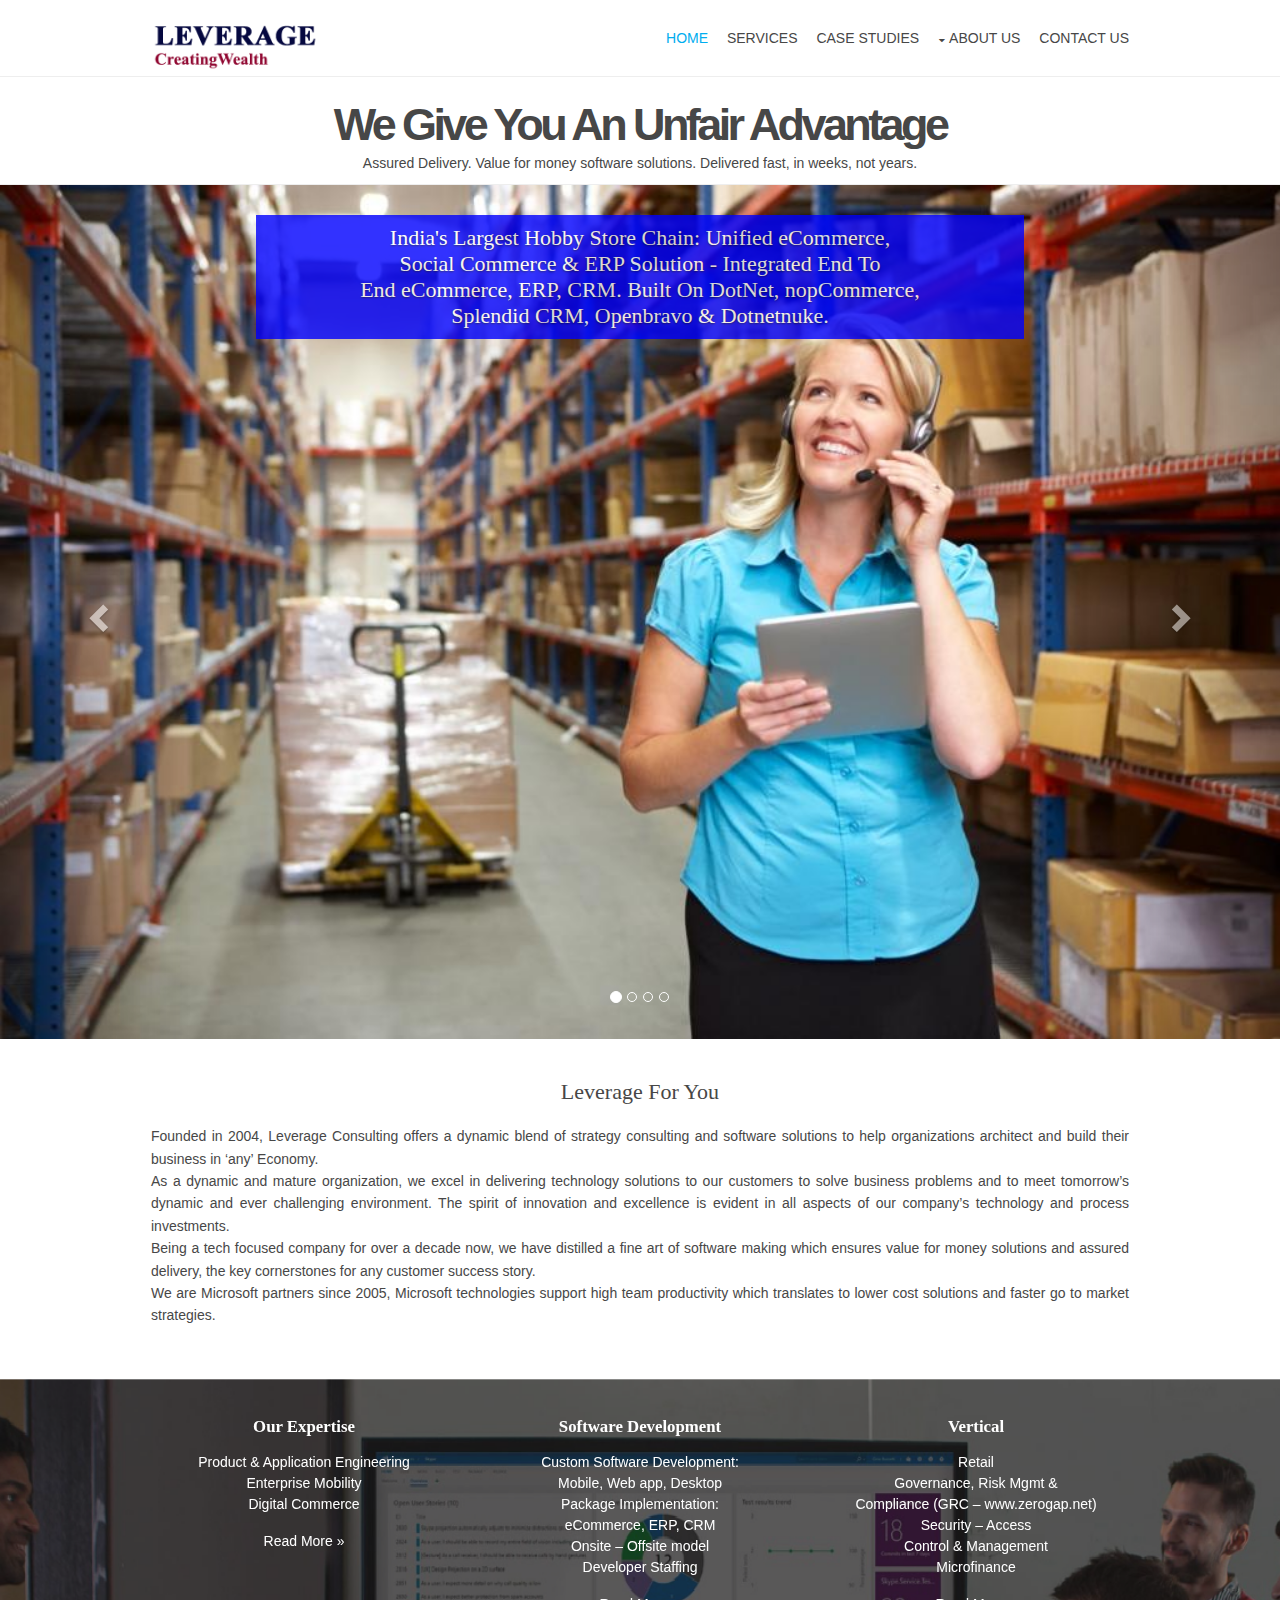
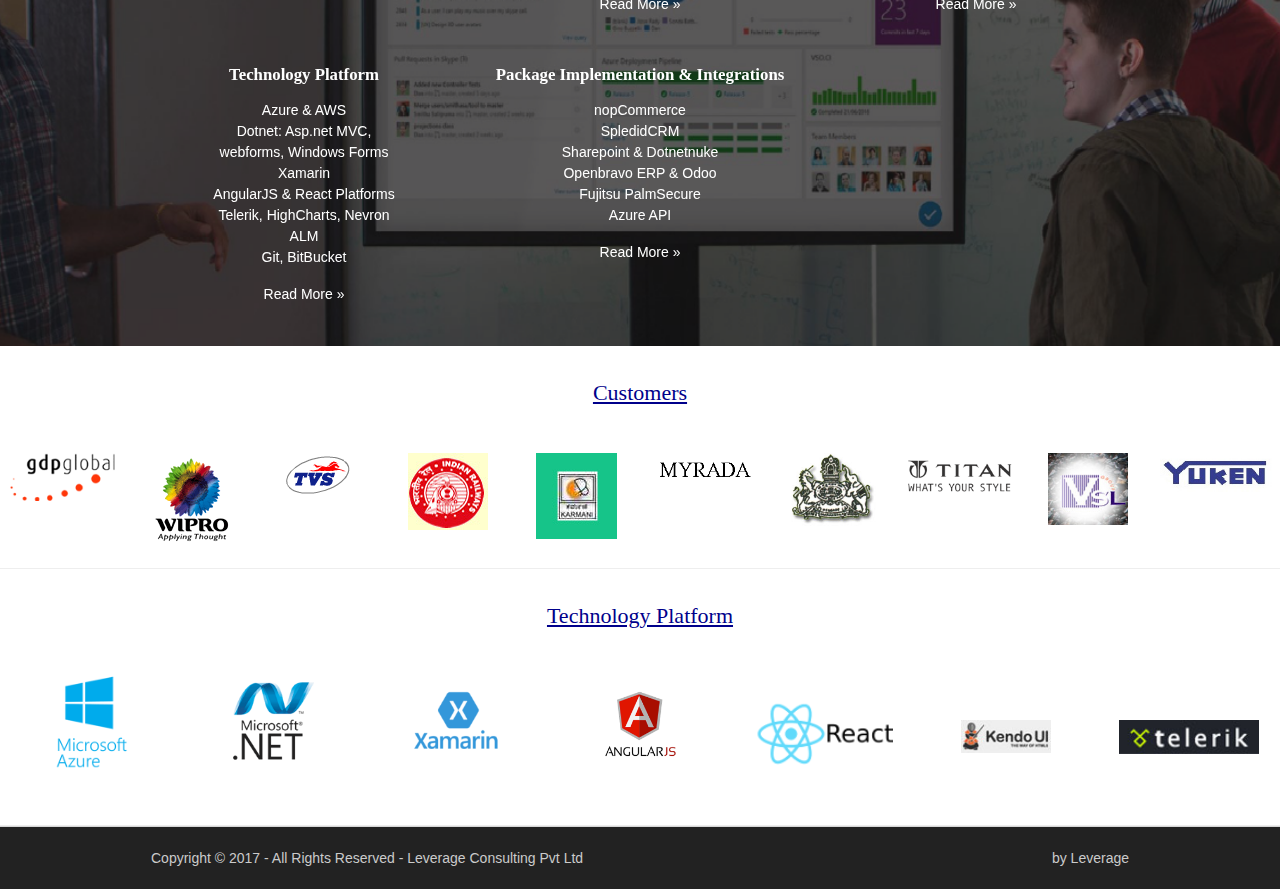
<file: src/index.html>
<!DOCTYPE html>
<!--
Template Name: Jeren
Author: <a href="http://www.os-templates.com/">OS Templates</a>
Author URI: http://www.os-templates.com/
Licence: Free to use under our free template licence terms
Licence URI: http://www.os-templates.com/template-terms
-->
<html lang="">
<!-- To declare your language - read more here: https://www.w3.org/International/questions/qa-html-language-declarations -->
<head>
<title>Leverage</title>
<meta charset="utf-8">
<meta name="viewport" content="width=device-width, initial-scale=1.0, maximum-scale=1.0, user-scalable=no">
<link rel="stylesheet" href="https://maxcdn.bootstrapcdn.com/bootstrap/3.3.7/css/bootstrap.min.css">
<link href="layout/styles/layout.css" rel="stylesheet" type="text/css" media="all">
<style>

 h1.uber-title {
    letter-spacing: -.08em;
    font-weight: 900;
    padding: 20px 0px 0px 0px;
    font-family:Arial,sans-serif;
    font-size: 45px;
    line-height: 55px;
}
  </style>
</head>
<body id="top">
<!-- ################################################################################################ -->
<!-- ################################################################################################ -->
<!-- ################################################################################################ -->

<!-- ################################################################################################ -->
<!-- ################################################################################################ -->
<!-- ################################################################################################ -->
<div class="wrapper row1">
  <header id="header" class="hoc clear"> 
    <!-- ###########################<img src="./images/demo/leveraglog.jpg"/>##################################################################### -->
    <div id="logo" class="fl_left">
      <h1><a href="index.html"><img src="./images/demo/logo12.png" style="width:170px !important"/></a></h1>
    </div>
    <nav id="mainav" class="fl_right">
      <ul class="clear" style="list-style-type: none !important">
        <li class="active"><a href="index.html" style="text-decoration:none">Home</a></li>
        <li><a  href="pages/services.html" style="text-decoration:none">Services</a> </li>
        <li><a  href="pages/casestudy.html" style="text-decoration:none">Case Studies</a>
  <li><a  class="drop" href="pages/aboutus.html" style="text-decoration:none">About Us</a>
         <ul style="list-style-type: none !important">
            <li><a href="pages/coreTeam.html" style="text-decoration:none">Core Team Members</a></li>
              <li><a href="pages/coreLeaders.html" style="text-decoration:none">Leaders</a></li>
                <li><a href="pages/coreAdvisors.html" style="text-decoration:none">Advisors</a></li>
            
          </ul>

        </li>
        <li><a href="./pages/contact.html" style="text-decoration:none">Contact Us</a></li>
      </ul>
    </nav>
    <!-- ################################################################################################ -->
  </header>
</div>



<!-- ################################################################################################ -->


<div class="wrapper row1">
 
 <div style="
    text-align: center;">
   <h1 class="uber-title" style="
    margin-bottom: 0px;
    /* padding-bottom: 0px; */
" >
   We Give You An Unfair Advantage


     
   </h1>
   <p>Assured Delivery. Value for money software solutions. Delivered fast, in weeks, not years.</p>
 </div>
  </div>

<!-- ################################################################################################ -->
<!-- ################################################################################################ -->

<div class="container-fluid" style="
    padding: 0px !important;
">
 
  <div id="myCarousel" class="carousel slide" data-ride="carousel">
    <!-- Indicators -->
    <ol class="carousel-indicators">
      <li data-target="#myCarousel" data-slide-to="0" class="active"></li>
      <li data-target="#myCarousel" data-slide-to="1"></li>
      <li data-target="#myCarousel" data-slide-to="2"></li>
      <li data-target="#myCarousel" data-slide-to="3"></li>
    </ol>

    <!-- Wrapper for slides -->
    <div class="carousel-inner">

      <div class="item active">
        <img src="images/banners/1.jpg" alt="Los Angeles" style="width:100%;">
        <div class="carousel-caption" style="
    top: 10px;
   
">
        
          <article>
           
            <h3 class="heading" style="
    background-color: blue;
    opacity: .8;padding: 10px 0px;
                                       ">India's largest hobby store chain: Unified <span style="text-transform:lowercase">e</span>Commerce,<br> Social commerce & ERP solution - integrated end to <br>end <span style="text-transform:lowercase">e</span>Commerce, ERP, CRM. Built on DotNet, <span style="text-transform:lowercase">nop</span>Commerce,<br> Splendid CRM, Openbravo & Dotnetnuke.</h3>
<!--            <p>Your goal is our goal</p>-->
             
          </article>
       
        </div>
      </div>

      <div class="item">
        <img src="images/banners/2.jpg" alt="Chicago" style="width:100%;">
        <div class="carousel-caption" style="
    top: 10px;
   
">
           <article>
            
            <h3 class="heading" style="
    background-color: blue;
    opacity: .8;padding: 10px 0px;
"> Manufacturing plant of World's largest  soft drink maker: <br>Optimized 1000s of truck movements using DotNet & Telerik</h3>
<!--            <p>Within time delivary</p>-->
           
          </article>
        </div>
      </div>
    
      <div class="item">
        <img src="images/banners/3..jpg" alt="New York" style="width:100%;">
        <div class="carousel-caption" style="
    top: 10px;
   
">
          <article>
            
            <h3 class="heading" style="
    background-color: blue;padding: 10px 0px;
    opacity: .8;
">Product Engineering: Securing Assets of BPCL a Fortune <br>500 company using DotNet &  Fujitsu's Palmsecure<br> biometric library. 5000 workmen securely palm- <span style="text-transform:lowercase">in </span> to work <br> location within 90 minutes.</h3>
<!--            <p>Aiming team work</p>-->
         
          </article>
        </div>
      </div>
     <div class="item">
        <img src="images/banners/4.jpg" alt="Chicago" style="width:100%;">
        <div class="carousel-caption" style="
    top: 10px;
   
">
           <article>
           
            <h3 class="heading" style="
    background-color: blue;padding: 10px 0px;
    opacity: .8;
"> 10x programmers build software for companies like Micro Motion,<br> Schneider, WorkProducts, Wipro, Indian Railways!<br> Hire us to build  software for you.</h3>
<!--            <p>Within time delivary</p>-->
            
          </article>
        </div>
      </div>
    </div>

    <!-- Left and right controls -->
    <a class="left carousel-control" href="#myCarousel" data-slide="prev">
      <span class="glyphicon glyphicon-chevron-left"></span>
      <span class="sr-only">Previous</span>
    </a>
    <a class="right carousel-control" href="#myCarousel" data-slide="next">
      <span class="glyphicon glyphicon-chevron-right"></span>
      <span class="sr-only">Next</span>
    </a>
  </div>
</div>



<!--
<div class="bgded overlay" style="background-image:url('http://www.os-templates.com/website-templates/template-demos/free-website-templates/jeren/images/live-demo/background-01.jpg');">
  <div id="pageintro" class="hoc clear"> 
   
    <div class="flexslider basicslider">
      <ul class="slides">
        <li>
          <article>
            <p>Treat</p>
            <h3 class="heading">CUSTOMER SATISFACTION</h3>
            <p>Your goal is our goal</p>
            <footer><a class="btn" href="#">Lets start </a></footer>
          </article>
        </li>
        <li>
          <article>
            <p>Build</p>
            <h3 class="heading">Leveraging things</h3>
            <p>Within time delivary</p>
            <footer><a class="btn inverse" href="#">With support</a></footer>
          </article>
        </li>
        <li>
          <article>
            <p>Response</p>
            <h3 class="heading">Positive environment</h3>
            <p>Aiming team work</p>
            <footer><a class="btn" href="#">World class training</a></footer>
          </article>
        </li>
      </ul>
    </div>
   
  </div>
</div>
-->
<!-- ################################################################################################ -->
<!-- ################################################################################################ -->
<!-- ################################################################################################ -->
<div class="wrapper row3">
  <main class="hoc container clear" style="padding:40px 0px !important"> 
    <!-- main body -->
    <!-- ################################################################################################ -->
    <div class="sectiontitleWithoutPadding">
      <h3 class="heading">Leverage for you</h3>
     
    </div>
    <p class=" justified">Founded in 2004, Leverage Consulting offers a dynamic blend of strategy consulting and software solutions to help organizations architect and build their business in ‘any’ Economy.
      <br>
As a dynamic and mature organization, we excel in delivering technology solutions to our customers to solve business problems and to meet tomorrow’s dynamic and ever challenging environment. The spirit of innovation and excellence is evident in all aspects of our company’s technology and process investments. 
<br>
Being a tech focused company for over a decade now, we have distilled a fine art of software making which ensures value for money solutions and assured delivery, the key cornerstones for any customer success story. 
  <br>
We are Microsoft partners since 2005, Microsoft technologies support high team productivity which translates to lower cost solutions and faster go to market strategies.</p>
   
    <!-- ################################################################################################ -->
    <!-- / main body -->
    <div class="clear"></div>
  </main>
</div>
<!-- ################################################################################################ -->
<!-- ################################################################################################ -->
<!-- ################################################################################################ -->

<!-- ################################################################################################ -->
<!-- ################################################################################################ -->
<!-- ################################################################################################ -->
<div class="wrapper bgded  light" style="background-image:url('images/banner.png');">
  <section class="hoc container clear" style="padding:40px 0px !important"> 
    <!-- ################################################################################################ -->
<!--
    <div class="sectiontitle" style="text-align:center">
      <h3  class="heading">Introduction about ours</h3>
      <p>How we are?</p>
    </div>
-->
    <ul class="nospace group services overlay">
      <li class="one_third first">
        <article>
          <h6 class="heading"><b>Our Expertise</b></h6>
          
           
         <table border="none" >
           <tr>
             <td>
                Product & Application Engineering
               
             </td>
              </tr>
              <tr>
                  <td>
             Enterprise Mobility
             </td>
              </tr>
             <tr><td>
            Digital Commerce
             
             </td></tr>
             
              
           
         </table>
          
        
          <footer><a href="./pages/services.html" style="color:white !important">Read More &raquo;</a></footer>
        </article>
      </li>
      <li class="one_third">
        <article>
          <h6 class="heading"><b>Software Development</b></h6>
          <table border="none" >
           <tr>
             <td>
             Custom Software Development: </td>
            </tr>
             <tr>
             <td>
              Mobile, Web app, Desktop
               
            </td>
              </tr>
              <tr>
                  <td>
                    Package Implementation:</td>
            </tr><tr><td>
             eCommerce, ERP, CRM
             </td>
              </tr>
             <tr><td>
            Onsite – Offsite model
             
             </td></tr>
               <tr>
                  <td>
            Developer Staffing
             </td>
               </tr>
              
           
         </table>
          <footer><a href="./pages/services.html" style="color:white !important">Read More &raquo;</a></footer>
        </article>
      </li>
      <li class="one_third">
        <article>
          <h6 class="heading"><b>Vertical</b></h6>
        <table border="none" >
           <tr>
             <td>
           Retail
               
             </td>
              </tr>
              <tr>
                  <td>
            Governance, Risk Mgmt & 
             </td>
              </tr>
              <tr>
                  <td>
          Compliance (GRC – www.zerogap.net) 
             </td>
              </tr>
             <tr><td>
          Security – Access 
             
             </td></tr>
                <tr><td>
        Control & Management
             
             </td></tr>
               <tr>
               <td>Microfinance</td>
                
               </tr>
              
           
         </table>
          <footer><a href="./pages/services.html" style="color:white !important">Read More &raquo;</a></footer>
        </article>
      </li>
      <li class="one_third first">
        <article>
          <h6 class="heading"><b>Technology platform</b></h6>
          <table border="none" >
           <tr>
             <td>
         Azure & AWS
               
             </td>
              </tr>
              <tr>
                  <td>
                  Dotnet: Asp.net MVC, 





            
             </td>
              </tr>
                 <tr>
                  <td>
                  webforms, Windows Forms





            
             </td>
              </tr>
             <tr><td>
        Xamarin
             
             </td></tr>
               <tr>
               <td>AngularJS & React Platforms</td>
                
               </tr>
              
            <tr>
               <td>Telerik, HighCharts, Nevron</td>
                
               </tr>
                   <tr>
               <td>ALM</td>
                
               </tr>
                <tr>
               <td>Git, BitBucket</td>
                
               </tr>
         </table>
          <footer><a href="./pages/services.html" style="color:white !important">Read More &raquo;</a></footer>
        </article>
      </li>
      <li class="one_third">
        <article>
          <h6 class="heading"><b>Package Implementation & Integrations</b> </h6>
            <table border="none" >
           <tr>
             <td>
             
             nopCommerce




             
          
               
             </td>
              </tr>
              <tr>
                  <td>
          SpledidCRM
             </td>
              </tr>
             <tr><td>
           Sharepoint & Dotnetnuke
             
             </td></tr>
               <tr>
               <td>Openbravo ERP & Odoo</td>
                
               </tr>
               <tr>
               <td>Fujitsu PalmSecure</td>
                
               </tr>
               <tr>
               <td>Azure API</td>
                
               </tr>
              
           
         </table>
          <footer><a href="./pages/services.html" style="color:white !important">Read More &raquo;</a></footer>
        </article>
      </li>
  
    </ul>
    <!-- ################################################################################################ -->
    <div class="clear"></div>
  </section>
</div>

<div  class="wrapper row1">
  
<h1 style="
    text-align: center;
    padding-top: 34px;
    color: darkblue;
    text-decoration: underline;
">Customers </h1>

   <table>
                    <tbody>
                 
                   <tr valign="top">
                      <td style="
    width: 10%;
"><div align="center"><br>
                              <br>
                              <img src="images/logo1.gif" width="140" height="70"> <br>
                              <br>
                      </div></td>
                      <td style="
    width: 10%;
" ><div align="center"><br>
                              <br>
                              <img src="images/wip_logo.gif" width="80" height="95"></div></td>
                      <td style="
    width: 10%;
" ><div align="center"><br>
                              <br>
                              <img src="images/tvslogo3.gif" width="73" height="50"></div></td>
                              
                              <td style="
    width: 10%;
"><div align="center"><br>
                              <br>
                              <img src="images/indianrailway.jpg" width="140" height="70"> <br>
                              <br>
                      </div></td>
                      <td style="
    width: 10%;
" ><div align="center"><br>
                              <br>
                              <img src="images/kswdc.jpg" width="80" height="95"></div></td>
                      <td style="
    width: 10%;
" ><div align="center"><br>
                              <br>
                              <img src="images/myrada.gif" width="73" height="50"></div></td>
                              
                                 <td style="
    width: 10%;
"><div align="center"><br>
                              <br>
                              <img src="images/skdrdplogo.jpg" style="width:90px" width="140" height="70"> <br>
                              <br>
                      </div></td>
                      <td style="
    width: 10%;
" ><div align="center"><br>
                              <br>
                              <img src="images/titan_logo4.gif" width="80" height="95"></div></td>
                      <td style="
    width: 10%;
" ><div align="center"><br>
                              <br>
                              <img src="images/vsladlogo5.jpg" style="width:80px" width="73" height="50"></div></td>
                                 <td style="
    width: 10%;
" ><div align="center"><br>
                              <br>
                              <img src="images/yuken.jpg" width="73" height="50"></div></td>
                    </tr>
                 
                  </tbody>
                  </table>


    
 

</div>

<div  class="wrapper row1">
  
<h1 style="
    text-align: center;
    padding-top: 34px;
    color: darkblue;
    text-decoration: underline;
">Technology Platform </h1>

   <table>
                    <tbody>
                     
                   <tr valign="top">
                     
                      <td style="
    width: 10%;
" ><div align="center"><br>
                              <img  style="width:110px" src="images/logos/azure.png"  width="140" height="70"></div></td>
                               <td style="
    width: 10%;
" ><div align="center"><br>
                              <br>
                              <img  style="width:90px" src="images/logos/ms_dotnet_logo.png"  width="140" height="70"></div></td>
                              
                                 <td style="
    width: 10%;
"><div align="center"><br>
                              <br>
                              <img  style="width:90px" src="images/logos/xamarin.png"  width="140" height="70"> <br>
                              <br>
                      </div></td>
                   
                       <td style="
    width: 10%;
"><div align="center">
                              
                              <img  style="width:140px" src="images/logos/angular.png" width="140" height="70"> <br>
                              <br>
                      </div></td>
                      <td style="
    width: 10%;
" ><div align="center"><br>
                              <img  style="width:140px" src="images/logos/Lavalamplab_React_logo.png"  width="140" height="70"></div></td>
                     
                         <td style="
    width: 10%;
" ><div align="center"><br>
                              <br>
                              <br>  <br>  <br>  <br>
                              <img  style="width:90px" src="images/logos/bitbucket-logo.png"  width="140" height="70"></div></td>
                              
                              <td style="
    width: 10%;
"><div align="center"><br>
                              <br>
                              
                              <br>  <br>  <br>  <br>
                              <img  style="width:140px" src="images/logos/github.png" width="140" height="70"> <br>
                              <br>
                      </div></td>
                     
                    </tr>
                 
                  </tbody></table>


    
 

</div>
<!-- ################################################################################################ -->
<!-- ################################################################################################ -->
<!-- ################################################################################################ -->

<!-- ################################################################################################ -->
<!-- ################################################################################################ -->
<!-- ################################################################################################ -->

<!-- ################################################################################################ -->
<!-- ################################################################################################ -->
<!-- ################################################################################################ -->

<!-- ################################################################################################ -->
<!-- ################################################################################################ -->
<!-- ################################################################################################ -->

<!-- ################################################################################################ -->
<!-- ################################################################################################ -->
<!-- ################################################################################################ -->


<!-- ################################################################################################ -->
<!-- ################################################################################################ -->
<!-- ################################################################################################ -->


<div class="wrapper row5">
  <div id="copyright" class="hoc clear"> 
    <!-- ################################################################################################ -->
    <p class="fl_left">Copyright &copy; 2017 - All Rights Reserved - <a href="#">Leverage Consulting Pvt Ltd</a></p>
    <p class="fl_right"> by <a  title="Free Website Templates">Leverage</a></p>
    <!-- ################################################################################################ -->
  </div>
</div>
<!-- ################################################################################################ -->
<!-- ################################################################################################ -->
<!-- ################################################################################################ -->
<a id="backtotop" href="#top"><i class="fa fa-chevron-up"></i></a>
<!-- JAVASCRIPTS -->
<script src="layout/scripts/jquery.min.js"></script>
 <script src="https://maxcdn.bootstrapcdn.com/bootstrap/3.3.7/js/bootstrap.min.js"></script>
<script src="layout/scripts/jquery.backtotop.js"></script>
<script src="layout/scripts/jquery.mobilemenu.js"></script>
<script src="layout/scripts/jquery.flexslider-min.js"></script>
</body>
</html>
</file>
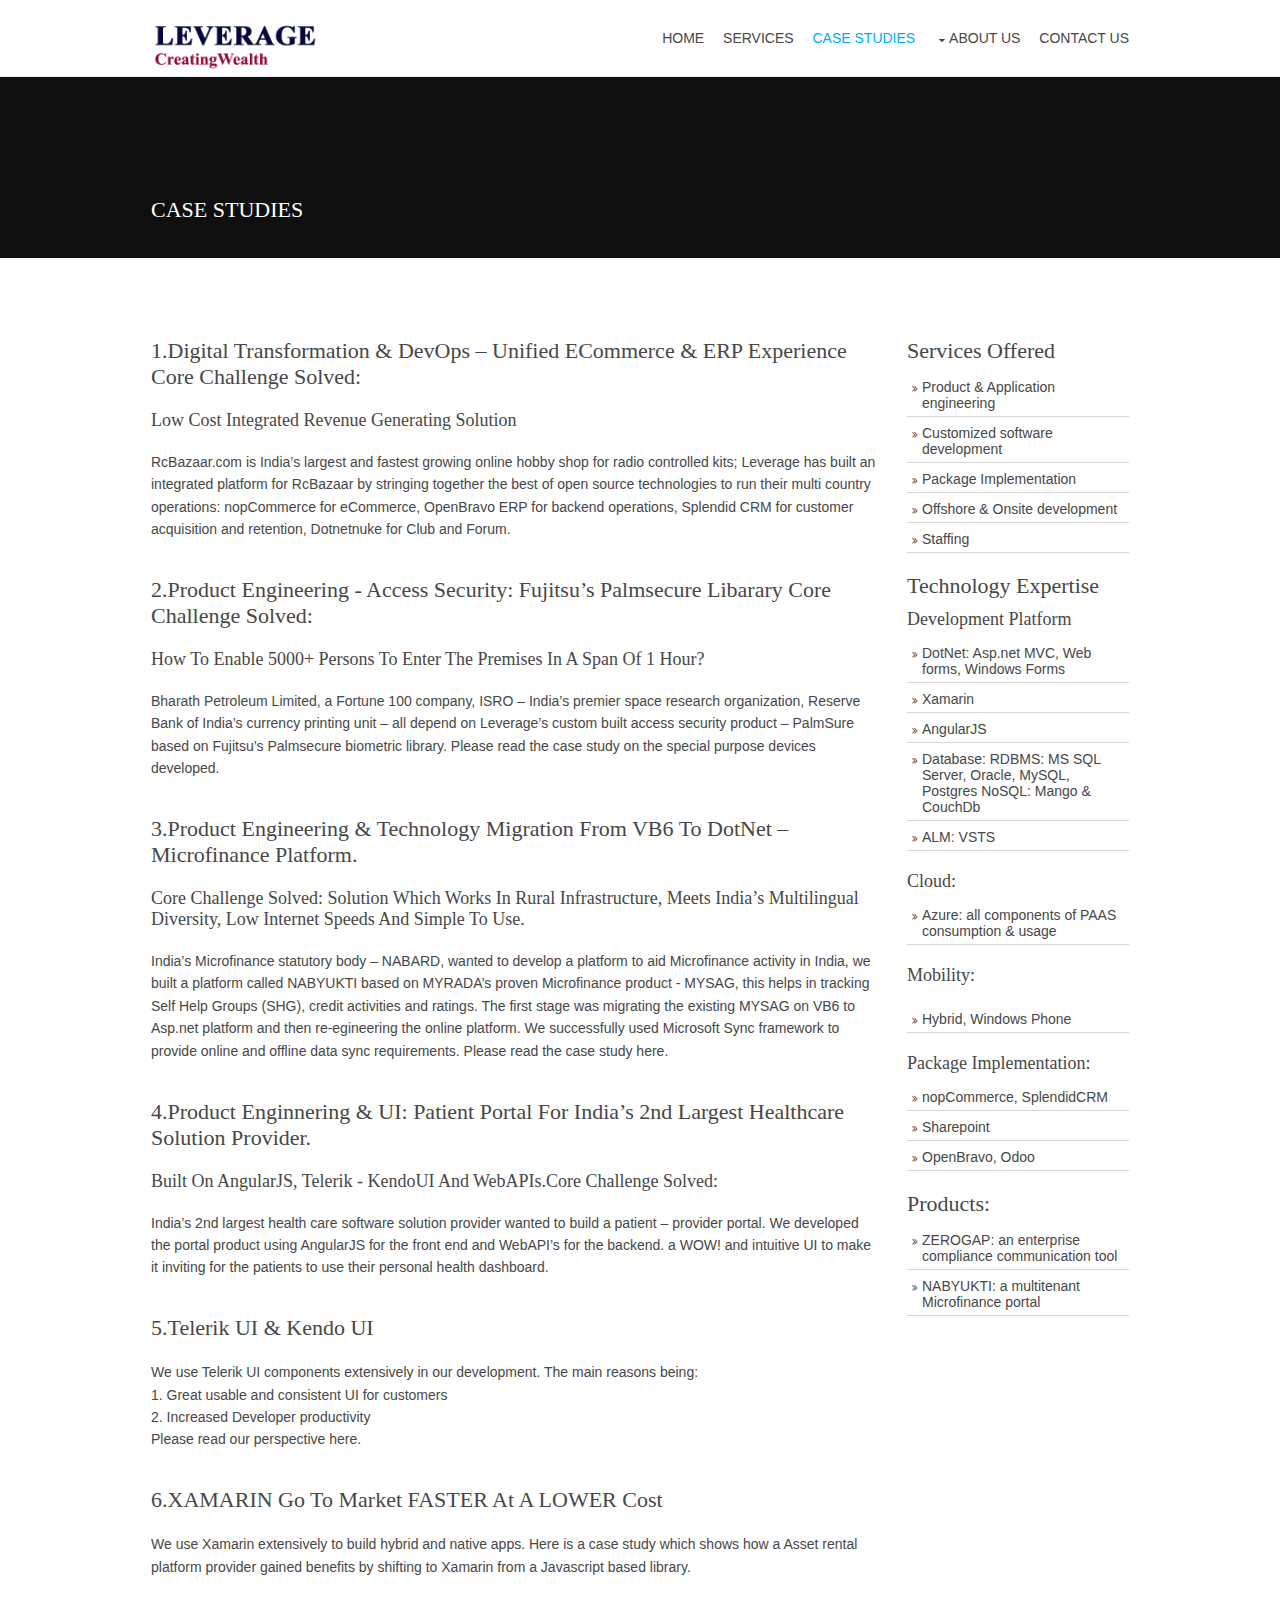
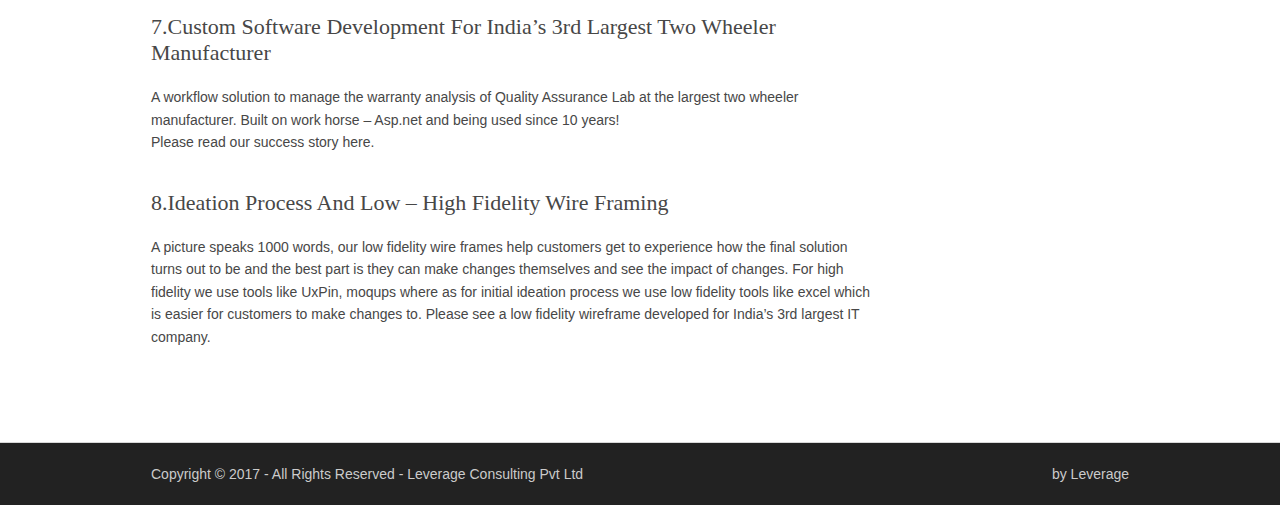
<file: src/pages/casestudy.html>
<!DOCTYPE html>
<!--
Template Name: Jeren
Author: <a href="http://www.os-templates.com/">OS Templates</a>
Author URI: http://www.os-templates.com/
Licence: Free to use under our free template licence terms
Licence URI: http://www.os-templates.com/template-terms
-->
<html lang="">
<!-- To declare your language - read more here: https://www.w3.org/International/questions/qa-html-language-declarations -->
<head>
<title>Leverage | Pages | Sidebar Right</title>
<meta charset="utf-8">
<meta name="viewport" content="width=device-width, initial-scale=1.0, maximum-scale=1.0, user-scalable=no">
<link href="../layout/styles/layout.css" rel="stylesheet" type="text/css" media="all">

<style>

 h1.uber-title {
    letter-spacing: -.08em;
    font-weight: 900;
    padding: 20px 0px 0px 0px;
    font-family:Arial,sans-serif;
    font-size: 45px;
    line-height: 55px;
}
  </style>
</head>
<body id="top">
<!-- ################################################################################################ -->
<!-- ################################################################################################ -->
<!-- ################################################################################################ -->

<!-- ################################################################################################ -->
<!-- ################################################################################################ -->
<!-- ################################################################################################ -->
<div class="wrapper row1">
  <!-- Commented the below section as logo was opening hte text.
  <header id="header" class="hoc clear"> 
   ###########################<img src="./images/demo/leveraglog.jpg"/>##################################################################### 
    <div id="logo" class="fl_left">
      <h1><a href="../licence.txt"><img src="../images/demo/logo12.png" style="width:170px !important"/></a></h1>
    </div>
    <nav id="mainav" class="fl_right">
      <ul class="clear">
        <li><a href="../index.html">Home</a></li>
        <li><a  href="../pages/services.html">Services</a> </li>
        <li class="active"><a  href="../pages/casestudy.html">Case Studies</a>
  <li><a  class="drop" href="../pages/aboutus.html">About Us</a>
         <ul>
            <li><a href="../pages/coreTeam.html">Core Team Members</a></li>
              <li><a href="../pages/coreLeaders.html">Leaders</a></li>
                <li><a href="../pages/coreAdvisors.html">Advisors</a></li>
            
          </ul>

        </li>
        <li><a href="../pages/contact.html">Contact Us</a></li>
      </ul>
    </nav>
     ################################################################################################
  </header> -->
  
    <header id="header" class="hoc clear"> 
    <!-- ###########################<img src="./images/demo/leveraglog.jpg"/>##################################################################### -->
    <div id="logo" class="fl_left">
      <h1><a href="../index.html"><img src="../images/demo/logo12.png" style="width:170px !important"/></a></h1>
    </div>
    <nav id="mainav" class="fl_right">
      <ul class="clear" style="list-style-type: none !important">
        <li ><a href="../index.html">Home</a></li>
        <li><a href="../pages/services.html">Services</a> </li>
        <li class="active"><a  href="../pages/casestudy.html">Case Studies</a></li>
		<li><a  class="drop" href="../pages/aboutus.html">About Us</a>
         <ul style="list-style-type: none !important">
            <li><a href="../pages/coreTeam.html">Core Team Members</a></li>
              <li><a href="../pages/coreLeaders.html">Leaders</a></li>
                <li><a href="../pages/coreAdvisors.html">Advisors</a></li>
            
          </ul>

        </li>
        <li><a href="../pages/contact.html">Contact Us</a></li>
      </ul>
    </nav>
    <!-- ################################################################################################ -->
   </header>

  
</div>
<!-- ################################################################################################ -->



<!-- ################################################################################################ -->
<!-- ################################################################################################ -->
<div class="bgded overlay" style="background-image:url('https://arcjmc.com/upload_menu_image/img_2015-08-28-16-19-52_55e03cd0c5664.jpg');">
  <div id="breadcrumb" class="hoc clear"> 
    <!-- ################################################################################################ -->
    <ul>
      <li ><a href="#" style="text-decoration:none;color:white"><h1>CASE STUDIES</h1></a></li>
      
    </ul>
    <!-- ################################################################################################ -->
  </div>
</div>
<!-- ################################################################################################ -->
<!-- ################################################################################################ -->
<!-- ################################################################################################ -->
<div class="wrapper row3">
  <main class="hoc container clear"> 
    <!-- main body -->
    <!-- ################################################################################################ -->
    <div class="content three_quarter first"> 
      <!-- ################################################################################################ -->
      <h1>1.Digital Transformation & DevOps – unified eCommerce & ERP experience Core Challenge solved:  </h1>
      <h1 style="font-size:18px">
Low cost integrated revenue generating solution</h1>
    
     <p>RcBazaar.com is India’s largest and fastest growing online hobby shop for radio controlled kits; Leverage has built an integrated platform for RcBazaar by stringing together the best of open source technologies to run their multi country operations: nopCommerce for eCommerce, OpenBravo ERP for backend operations, Splendid CRM for customer acquisition and retention, Dotnetnuke for Club and Forum.  </p>
    
     
      <br>
      
      <h1>2.Product Engineering - 
Access Security: Fujitsu’s Palmsecure libarary  Core Challenge Solved:</h1>
      <h1 style="font-size:18px">
How to enable 5000+ persons to enter the premises in a span of 1 hour?</h1>
    
     <p>Bharath Petroleum Limited, a Fortune 100 company, ISRO – India’s premier space research organization, Reserve Bank of India’s currency printing unit – all depend on Leverage’s custom built access security product – PalmSure based on Fujitsu’s Palmsecure biometric library. Please read the case study on the special purpose devices developed.
  </p>
    
    
    
    
    
     
      <br>
      
      <h1>3.Product Engineering & Technology migration from VB6 to DotNet – 
Microfinance Platform. </h1>
      <h1 style="font-size:18px">Core Challenge Solved:
Solution which works in rural infrastructure, meets India’s multilingual diversity, low internet speeds and simple to use.</h1>
    
     <p>India’s Microfinance statutory body – NABARD, wanted to develop a platform to aid Microfinance activity in India, we built a platform called NABYUKTI based on MYRADA’s proven Microfinance product - MYSAG, this helps in tracking Self Help Groups (SHG), credit activities and ratings. The first stage was migrating the existing MYSAG on VB6 to Asp.net platform and then re-egineering the online platform. We successfully used Microsoft Sync framework to provide online and offline data sync requirements.  
Please read the case study here. 
  </p>
    
    
      
      <br>
      
      <h1>4.Product Enginnering & UI:
Patient Portal for India’s 2nd largest healthcare solution provider.</h1>
      <h1 style="font-size:18px">Built on AngularJS, Telerik - KendoUI and WebAPIs.Core Challenge Solved: </h1>
    
     <p>India’s 2nd largest health care software solution provider wanted to build a patient – provider portal. We developed the portal product using AngularJS for the front end and WebAPI’s for the backend. a WOW! and intuitive UI to make it inviting for the patients to use their personal health dashboard. 

  </p>
    
   
      
     
    
    
     <br>
      
      <h1>5.Telerik UI &  Kendo UI 
</h1>
    
    
     <p>We use Telerik UI components extensively in our development. The main reasons being:<br>
    
       1. Great usable and consistent UI for customers <br>
2. Increased Developer productivity
     
<br>
Please read our perspective here.

  </p>
   
   <br>
   <h1> 6.XAMARIN
Go to market FASTER at a LOWER cost
</h1>
 
 <p>We use Xamarin extensively to build hybrid and native apps. Here is a case study which shows how a Asset rental platform provider gained benefits by shifting to Xamarin from a Javascript based library. </p>
  
    
 <br>
   <h1> 7.Custom software development for India’s 3rd largest two wheeler manufacturer
</h1>
 
 <p>A workflow solution to manage the warranty analysis of Quality Assurance Lab at the largest two wheeler manufacturer. Built on  work horse – Asp.net and being used since 10 years!
<br>
Please read our success story here. </p>
  
  
    
 <br>
   <h1> 8.Ideation process and low – high fidelity wire framing
</h1>
 
 <p>A picture speaks 1000 words, our low fidelity wire frames help customers get to experience how the final solution turns out to be and the best part is they can make changes themselves and see the impact of changes. For high fidelity we use tools like UxPin, moqups where as for initial ideation process we use low fidelity tools like excel which is easier for customers to make changes to.
Please see a low fidelity wireframe developed for India’s 3rd largest IT company. </p>
  


    
    
    
    
    
    
    
    
    
    
    
     
      <!-- ################################################################################################ -->
    </div>
    <!-- ################################################################################################ -->
    <!-- ################################################################################################ -->
    <div class="sidebar one_quarter"> 
      <!-- ################################################################################################ -->
      <h6 style="margin:0px 0px 10px 0px !important">Services Offered</h6>
      <nav class="sdb_holder">
       
      

 	


 	

        <ul>
          <li ><a href="#" style="
    text-decoration: none;
">Product & Application engineering</a></li>
          <li><a href="#" style="
    text-decoration: none;
">Customized software development</a> </li>
          <li><a href="#" style="
    text-decoration: none;
">Package Implementation
</a></li>
       <li> <a href="#" style="
    text-decoration: none;
">Offshore & Onsite development</a></li>
        <li> <a href="#" style="
    text-decoration: none;
">Staffing</a></li>
        </ul>
      </nav>
 
     <h3 style="margin:0px 0px 10px 0px !important">Technology Expertise </h3>
      <h6 style="font-size:18px !important;margin:0px 0px 10px 0px !important" >Development Platform</h6>
      <nav class="sdb_holder">
       

        <ul>
          <li><a href="#" style="
    text-decoration: none;
"> DotNet: Asp.net MVC, Web forms, Windows Forms</a></li>
          <li><a href="#" style="
    text-decoration: none;
">Xamarin</a> </li>
          <li><a href="#" style="
    text-decoration: none;
">AngularJS</a></li>
            <li><a href="#" style="
    text-decoration: none;
"> Database: RDBMS: MS SQL Server, Oracle, MySQL, Postgres
NoSQL: Mango & CouchDb</a></li>
     <li><a href="#" style="
    text-decoration: none;
">ALM: VSTS</a></li>
        </ul>
      </nav>
      
       <h6 style="font-size:18px !important;margin:0px 0px 10px 0px !important">Cloud:</h6>
      <nav class="sdb_holder">
       

        <ul>
          <li><a href="#" style="
    text-decoration: none;
">Azure: all components of PAAS consumption & usage</a></li>
         
           
        </ul>
      </nav>
      
      
       <h6 style="font-size:18px !important">Mobility:</h6>
      <nav class="sdb_holder">
       
        <ul>
          <li><a href="#" style="
    text-decoration: none;
"> Hybrid, Windows Phone</a></li>
          
           
        </ul>
      </nav>
    
    
     
        <h6 style="font-size:18px !important;margin:0px 0px 10px 0px !important">Package Implementation:</h6>
      <nav class="sdb_holder">
       
        <ul>
          <li><a href="#" style="
    text-decoration: none;
"> nopCommerce, SplendidCRM</a></li>
          <li><a href="#" style="
    text-decoration: none;
">Sharepoint</a> </li>
          <li><a href="#" style="
    text-decoration: none;
">OpenBravo, Odoo</a></li>
           
        </ul>
      </nav>
      
      
        <h3 style="margin:0px 0px 10px 0px !important">Products:</h3>
      <nav class="sdb_holder">
       
        <ul>
         


          <li><a href="#" style="
    text-decoration: none;
"> ZEROGAP: an enterprise compliance communication tool</a></li>
          <li><a href="#" style="
    text-decoration: none;
">NABYUKTI: a multitenant Microfinance portal</a> </li>
         
           
        </ul>
      </nav>
      <!-- ################################################################################################ -->
    </div>
    
    <!-- ################################################################################################ -->
    <!-- / main body -->
    <div class="clear"></div>
  </main>
</div>
<!-- ################################################################################################ -->
<!-- ################################################################################################ -->
<!-- ################################################################################################ -->

<!-- ################################################################################################ -->
<!-- ################################################################################################ -->
<!-- ################################################################################################ -->
<div class="wrapper row5">
  <div id="copyright" class="hoc clear"> 
    <!-- ################################################################################################ -->
    <p class="fl_left">Copyright &copy; 2017 - All Rights Reserved - <a href="#">Leverage Consulting Pvt Ltd</a></p>
    <p class="fl_right"> by <a target="_blank" href="http://www.os-templates.com/" title="Free Website Templates">Leverage</a></p>
    <!-- ################################################################################################ -->
  </div>
</div>
<!-- ################################################################################################ -->
<!-- ################################################################################################ -->
<!-- ################################################################################################ -->
<a id="backtotop" href="#top"><i class="fa fa-chevron-up"></i></a>
<!-- JAVASCRIPTS -->
<script src="../layout/scripts/jquery.min.js"></script>
<script src="../layout/scripts/jquery.backtotop.js"></script>
<script src="../layout/scripts/jquery.mobilemenu.js"></script>
</body>
</html>
</file>
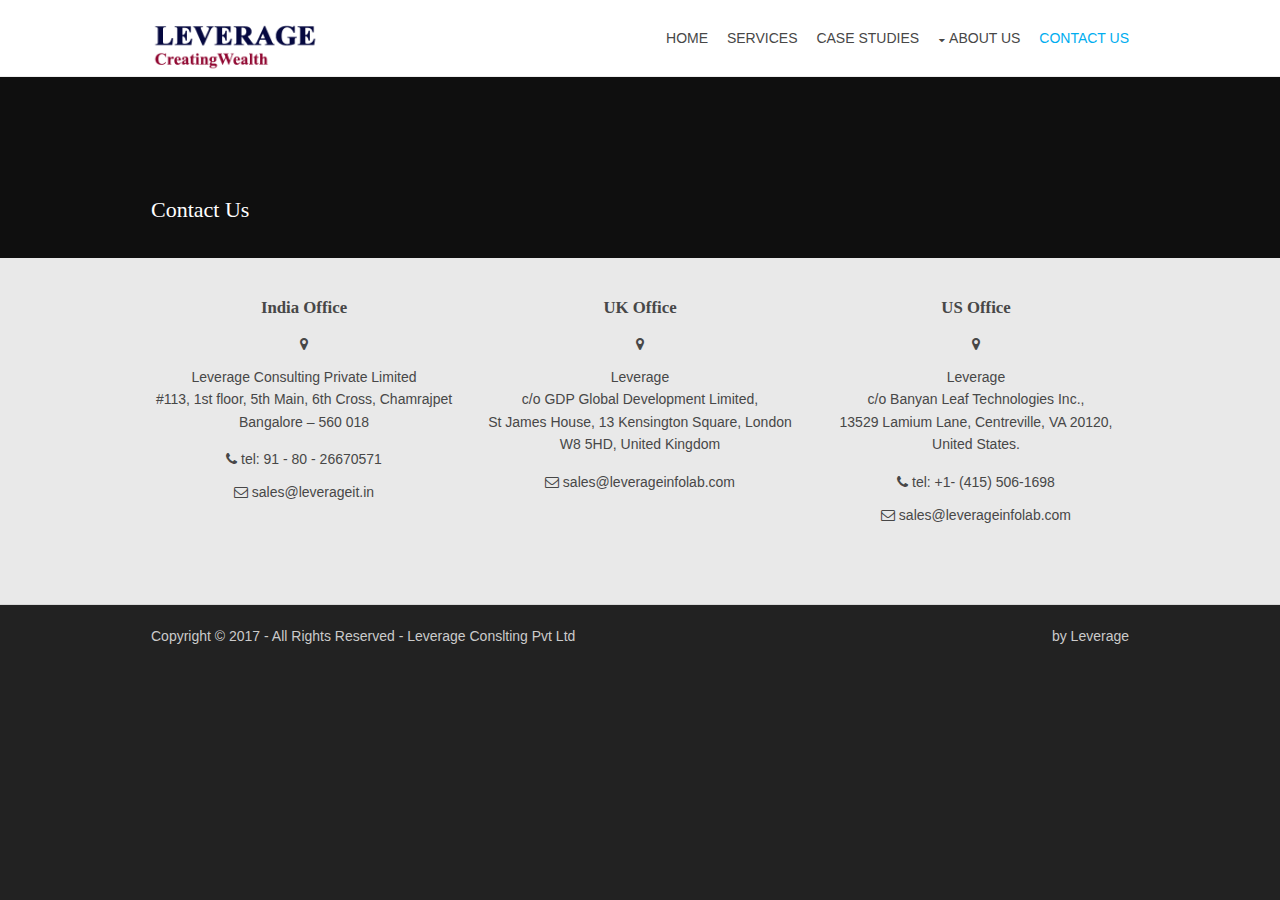
<file: src/pages/contact - Copy.html>
<!DOCTYPE html>
<!--
Template Name: Jeren
Author: <a href="http://www.os-templates.com/">OS Templates</a>
Author URI: http://www.os-templates.com/
Licence: Free to use under our free template licence terms
Licence URI: http://www.os-templates.com/template-terms
-->
<html lang="">
<!-- To declare your language - read more here: https://www.w3.org/International/questions/qa-html-language-declarations -->
<head>
<title>Jeren | Pages | Basic Grid</title>
<meta charset="utf-8">
<meta name="viewport" content="width=device-width, initial-scale=1.0, maximum-scale=1.0, user-scalable=no">
<link href="../layout/styles/layout.css" rel="stylesheet" type="text/css" media="all">
<style type="text/css">
/* DEMO ONLY */
.container .demo{text-align:center;}
.container .demo div{padding:8px 0;}
.container .demo div:nth-child(odd){color:#FFFFFF; background:#CCCCCC;}
.container .demo div:nth-child(even){color:#FFFFFF; background:#979797;}
@media screen and (max-width:900px){.container .demo div{margin-bottom:0;}}
/* DEMO ONLY */
</style>
</head>
<body id="top">
<!-- ################################################################################################ -->
<!-- ################################################################################################ -->
<!-- ################################################################################################ -->

<!-- ################################################################################################ -->
<!-- ################################################################################################ -->
<!-- ################################################################################################ -->
<div class="wrapper row1">
  <header id="header" class="hoc clear"> 
    <!-- ###########################<img src="./images/demo/leveraglog.jpg"/>##################################################################### -->
    <div id="logo" class="fl_left">
      <h1><a href="../index.html"><img src="../images/demo/logo12.png" style="width:170px !important"/></a></h1>
    </div>
    <nav id="mainav" class="fl_right">
      <ul class="clear" style="list-style-type: none !important">
        <li ><a href="../index.html">Home</a></li>
        <li><a href="../pages/services.html">Services</a> </li>
        <li><a  href="../pages/casestudy.html">Case Studies</a>
  <li><a  class="drop" href="../pages/aboutus.html">About Us</a>
         <ul style="list-style-type: none !important">
            <li><a href="../pages/coreTeam.html">Core Team Members</a></li>
              <li><a href="../pages/coreLeaders.html">Leaders</a></li>
                <li><a href="../pages/coreAdvisors.html">Advisors</a></li>
            
          </ul>

        </li>
        <li class="active"><a href="../pages/contact.html">Contact Us</a></li>
      </ul>
    </nav>
    <!-- ################################################################################################ -->
  </header>
</div>
<!-- ################################################################################################ -->
<!-- ################################################################################################ -->
<!-- ################################################################################################ -->
<div class="bgded overlay" style="background-image:url('https://arcjmc.com/upload_menu_image/img_2015-08-28-16-19-52_55e03cd0c5664.jpg');">
  <div id="breadcrumb" class="hoc clear"> 
    <!-- ################################################################################################ -->
    <ul>
    <li><a href="#" style="text-decoration:none;color:white"><h1>Contact Us</h1></a></li>
    
    </ul>
    <!-- ################################################################################################ -->
  </div>
</div>
<!-- ################################################################################################ -->
<!-- ################################################################################################ -->
<!-- ################################################################################################ -->

<!-- ################################################################################################ -->
<!-- ################################################################################################ -->
<div class="wrapper bgded overlay light">
  <section class="hoc container clear" style="padding:40px 0px !important"> 
    <!-- ################################################################################################ -->
<!--
    <div class="sectiontitle" style="text-align:center">
      <h3  class="heading">Introduction about ours</h3>
      <p>How we are?</p>
    </div>
-->
    <ul class="nospace group services">
      <li class="one_third first">
        <article>
          <h6 class="heading"><b>India Office</b></h6>
          
           
        <ul class="nospace btmspace-30 linklist contact">
     
        <li style="margin-bottom:0px"><i class="fa fa-map-marker"></i>
         
          <address>
Leverage Consulting Private Limited<br>
#113, 1st floor, 5th Main, 6th Cross, Chamrajpet Bangalore – 560 018
          </address>
        </li>
       <li style="margin-bottom:0px"><i class="fa fa-phone"></i> tel: 91 - 80 - 26670571</li>
        <li style="margin-bottom:0px"><i class="fa fa-envelope-o"></i> sales@leverageit.in</li>
         
      </ul>
          
        
         
        </article>
      </li>
      <li class="one_third">
        <article>
          <h6 class="heading"><b>UK Office</b></h6>
         <ul class="nospace btmspace-30 linklist contact">
    
        <li style="margin-bottom:0px"><i class="fa fa-map-marker"></i>
         
          <address>
Leverage <br>
c/o GDP Global Development Limited,<br>
St James House, 13 Kensington Square,
London W8 5HD, United Kingdom
          </address>
        </li>
        
        <li style="margin-bottom:0px"><i class="fa fa-envelope-o"></i> sales@leverageinfolab.com</li>
      </ul>
          
        </article>
      </li>
      <li class="one_third">
        <article>
          <h6 class="heading"><b>US Office</b></h6>
                
 <ul class="nospace btmspace-30 linklist contact">
      
        <li style="margin-bottom:0px"><i class="fa fa-map-marker"></i>
         
          <address>
         	
	
Leverage <br>
c/o Banyan Leaf Technologies Inc.,<br>
13529 Lamium Lane,
Centreville, VA 20120, United States.
          </address>
        </li>
        <li style="margin-bottom:0px !important"><i class="fa fa-phone"></i> tel: +1- (415) 506-1698</li>
        <li style="margin-bottom:0px"><i class="fa fa-envelope-o"></i> sales@leverageinfolab.com</li>
      </ul>
          
        </article>
      </li>
   
    </ul>
    <!-- ################################################################################################ -->
    <div class="clear"></div>
  </section>
</div>

<!-- ################################################################################################ -->




<!-- ################################################################################################ -->
<!-- ################################################################################################ -->
<!-- ################################################################################################ -->
<div class="wrapper row5">
  <div id="copyright" class="hoc clear"> 
    <!-- ################################################################################################ -->
    <p class="fl_left">Copyright &copy; 2017 - All Rights Reserved - <a href="#">Leverage Conslting Pvt Ltd</a></p>
    <p class="fl_right"> by <a  title="Free Website Templates">Leverage</a></p>
    <!-- ################################################################################################ -->
  </div>
</div>
<!-- ################################################################################################ -->
<!-- ################################################################################################ -->
<!-- ################################################################################################ -->
<a id="backtotop" href="#top"><i class="fa fa-chevron-up"></i></a>
<!-- JAVASCRIPTS -->
<script src="../layout/scripts/jquery.min.js"></script>
<script src="../layout/scripts/jquery.backtotop.js"></script>
<script src="../layout/scripts/jquery.mobilemenu.js"></script>
</body>
</html>
</file>
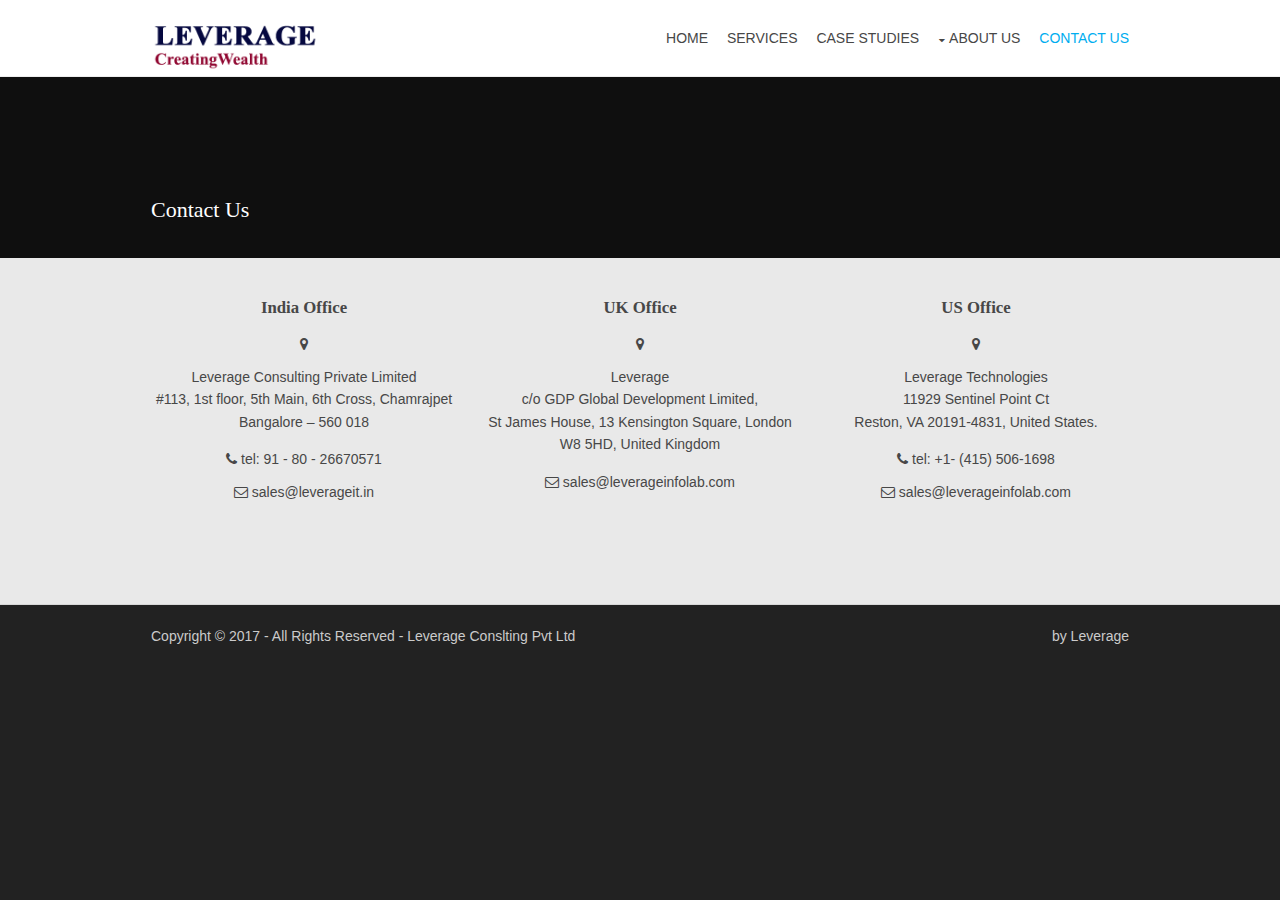
<file: src/pages/contact.html>
<!DOCTYPE html>
<!--
Template Name: Jeren
Author: <a href="http://www.os-templates.com/">OS Templates</a>
Author URI: http://www.os-templates.com/
Licence: Free to use under our free template licence terms
Licence URI: http://www.os-templates.com/template-terms
-->
<html lang="">
<!-- To declare your language - read more here: https://www.w3.org/International/questions/qa-html-language-declarations -->
<head>
<title>Jeren | Pages | Basic Grid</title>
<meta charset="utf-8">
<meta name="viewport" content="width=device-width, initial-scale=1.0, maximum-scale=1.0, user-scalable=no">
<link href="../layout/styles/layout.css" rel="stylesheet" type="text/css" media="all">
<style type="text/css">
/* DEMO ONLY */
.container .demo{text-align:center;}
.container .demo div{padding:8px 0;}
.container .demo div:nth-child(odd){color:#FFFFFF; background:#CCCCCC;}
.container .demo div:nth-child(even){color:#FFFFFF; background:#979797;}
@media screen and (max-width:900px){.container .demo div{margin-bottom:0;}}
/* DEMO ONLY */
</style>
</head>
<body id="top">
<!-- ################################################################################################ -->
<!-- ################################################################################################ -->
<!-- ################################################################################################ -->

<!-- ################################################################################################ -->
<!-- ################################################################################################ -->
<!-- ################################################################################################ -->
<div class="wrapper row1">
  <header id="header" class="hoc clear"> 
    <!-- ###########################<img src="./images/demo/leveraglog.jpg"/>##################################################################### -->
    <div id="logo" class="fl_left">
      <h1><a href="../index.html"><img src="../images/demo/logo12.png" style="width:170px !important"/></a></h1>
    </div>
    <nav id="mainav" class="fl_right">
      <ul class="clear" style="list-style-type: none !important">
        <li ><a href="../index.html">Home</a></li>
        <li><a href="../pages/services.html">Services</a> </li>
        <li><a  href="../pages/casestudy.html">Case Studies</a>
  <li><a  class="drop" href="../pages/aboutus.html">About Us</a>
         <ul style="list-style-type: none !important">
            <li><a href="../pages/coreTeam.html">Core Team Members</a></li>
              <li><a href="../pages/coreLeaders.html">Leaders</a></li>
                <li><a href="../pages/coreAdvisors.html">Advisors</a></li>
            
          </ul>

        </li>
        <li class="active"><a href="../pages/contact.html">Contact Us</a></li>
      </ul>
    </nav>
    <!-- ################################################################################################ -->
  </header>
</div>
<!-- ################################################################################################ -->
<!-- ################################################################################################ -->
<!-- ################################################################################################ -->
<div class="bgded overlay" style="background-image:url('https://arcjmc.com/upload_menu_image/img_2015-08-28-16-19-52_55e03cd0c5664.jpg');">
  <div id="breadcrumb" class="hoc clear"> 
    <!-- ################################################################################################ -->
    <ul>
    <li><a href="#" style="text-decoration:none;color:white"><h1>Contact Us</h1></a></li>
    
    </ul>
    <!-- ################################################################################################ -->
  </div>
</div>
<!-- ################################################################################################ -->
<!-- ################################################################################################ -->
<!-- ################################################################################################ -->

<!-- ################################################################################################ -->
<!-- ################################################################################################ -->
<div class="wrapper bgded overlay light">
  <section class="hoc container clear" style="padding:40px 0px !important"> 
    <!-- ################################################################################################ -->
<!--
    <div class="sectiontitle" style="text-align:center">
      <h3  class="heading">Introduction about ours</h3>
      <p>How we are?</p>
    </div>
-->
    <ul class="nospace group services">
      <li class="one_third first">
        <article>
          <h6 class="heading"><b>India Office</b></h6>
          
           
        <ul class="nospace btmspace-30 linklist contact">
     
        <li style="margin-bottom:0px"><i class="fa fa-map-marker"></i>
         
          <address>
Leverage Consulting Private Limited<br>
#113, 1st floor, 5th Main, 6th Cross, Chamrajpet Bangalore – 560 018
          </address>
        </li>
       <li style="margin-bottom:0px"><i class="fa fa-phone"></i> tel: 91 - 80 - 26670571</li>
        <li style="margin-bottom:0px"><i class="fa fa-envelope-o"></i> sales@leverageit.in</li>
         
      </ul>
          
        
         
        </article>
      </li>
      <li class="one_third">
        <article>
          <h6 class="heading"><b>UK Office</b></h6>
         <ul class="nospace btmspace-30 linklist contact">
    
        <li style="margin-bottom:0px"><i class="fa fa-map-marker"></i>
         
          <address>
Leverage <br>
c/o GDP Global Development Limited,<br>
St James House, 13 Kensington Square,
London W8 5HD, United Kingdom
          </address>
        </li>
        
        <li style="margin-bottom:0px"><i class="fa fa-envelope-o"></i> sales@leverageinfolab.com</li>
      </ul>
          
        </article>
      </li>
      <li class="one_third">
        <article>
          <h6 class="heading"><b>US Office</b></h6>
                
 <ul class="nospace btmspace-30 linklist contact">
      
        <li style="margin-bottom:0px"><i class="fa fa-map-marker"></i>
         
          <address>
         	
	
Leverage Technologies <br>
11929 Sentinel Point Ct <br>
Reston, VA 20191-4831, United States.
          </address>
        </li>
        <li style="margin-bottom:0px !important"><i class="fa fa-phone"></i> tel: +1- (415) 506-1698</li>
        <li style="margin-bottom:0px"><i class="fa fa-envelope-o"></i> sales@leverageinfolab.com</li>
      </ul>
          
        </article>
      </li>
   
    </ul>
    <!-- ################################################################################################ -->
    <div class="clear"></div>
  </section>
</div>

<!-- ################################################################################################ -->




<!-- ################################################################################################ -->
<!-- ################################################################################################ -->
<!-- ################################################################################################ -->
<div class="wrapper row5">
  <div id="copyright" class="hoc clear"> 
    <!-- ################################################################################################ -->
    <p class="fl_left">Copyright &copy; 2017 - All Rights Reserved - <a href="#">Leverage Conslting Pvt Ltd</a></p>
    <p class="fl_right"> by <a  title="Free Website Templates">Leverage</a></p>
    <!-- ################################################################################################ -->
  </div>
</div>
<!-- ################################################################################################ -->
<!-- ################################################################################################ -->
<!-- ################################################################################################ -->
<a id="backtotop" href="#top"><i class="fa fa-chevron-up"></i></a>
<!-- JAVASCRIPTS -->
<script src="../layout/scripts/jquery.min.js"></script>
<script src="../layout/scripts/jquery.backtotop.js"></script>
<script src="../layout/scripts/jquery.mobilemenu.js"></script>
</body>
</html>
</file>
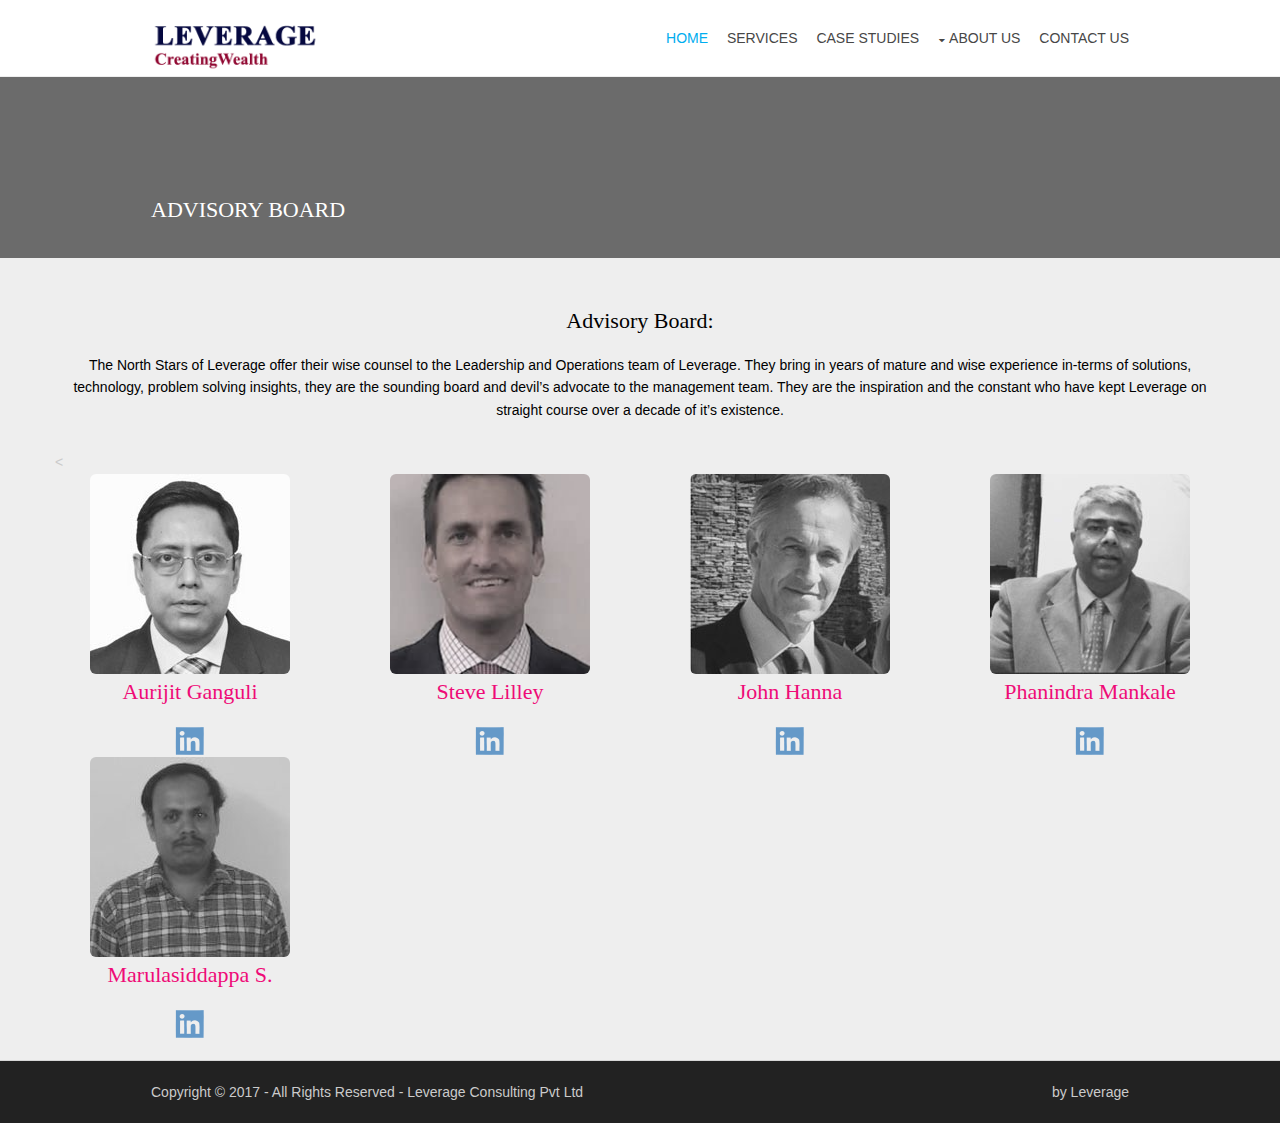
<file: src/pages/coreAdvisors.html>
<!DOCTYPE html>
<!--
Template Name: Jeren
Author: <a href="http://www.os-templates.com/">OS Templates</a>
Author URI: http://www.os-templates.com/
Licence: Free to use under our free template licence terms
Licence URI: http://www.os-templates.com/template-terms
-->
<html lang="">
<!-- To declare your language - read more here: https://www.w3.org/International/questions/qa-html-language-declarations -->
<head>
<title>Leverage | Pages | Sidebar Right</title>
<meta charset="utf-8">
<meta name="viewport" content="width=device-width, initial-scale=1.0, maximum-scale=1.0, user-scalable=no">
<link rel="stylesheet" href="https://maxcdn.bootstrapcdn.com/bootstrap/3.3.7/css/bootstrap.min.css">
<link href="../layout/styles/layout.css" rel="stylesheet" type="text/css" media="all">

<style>

 h1.uber-title {
    letter-spacing: -.08em;
    font-weight: 900;
    padding: 20px 0px 0px 0px;
    font-family:Arial,sans-serif;
    font-size: 45px;
    line-height: 55px;
}
  
  
  body{
    
    background: #EEEEEE !important;
    
  }
  </style>
</head>
<body id="top">
<!-- ################################################################################################ -->
<!-- ################################################################################################ -->
<!-- ################################################################################################ -->

<!-- ################################################################################################ -->
<!-- ################################################################################################ -->
<!-- ################################################################################################ -->
<div class="wrapper row1">
  <header id="header" class="hoc clear"> 
    <!-- ###########################<img src="./images/demo/leveraglog.jpg"/>##################################################################### -->
    <div id="logo" class="fl_left">
      <h1><a href="../index.html"><img src="../images/demo/logo12.png" style="width:170px !important"/></a></h1>
    </div>
    <nav id="mainav" class="fl_right">
      <ul class="clear" style="list-style-type: none !important">
        <li class="active"><a href="../index.html" style="text-decoration:none;">Home</a></li>
        <li><a  href="../pages/services.html" style="text-decoration:none;">Services</a> </li>
        <li><a  href="../pages/casestudy.html" style="text-decoration:none;">Case Studies</a>
  <li><a  class="drop" href="../pages/aboutus.html" style="text-decoration:none;">About Us</a>
         <ul style="list-style-type: none !important">
            <li><a href="../pages/coreTeam.html" style="text-decoration:none;">Core Team Members</a></li>
              <li><a href="../pages/coreLeaders.html"  style="text-decoration:none;">Leaders</a></li>
                <li><a href="../pages/coreAdvisors.html"  style="text-decoration:none;">Advisors</a></li>
            
          </ul>

        </li>
        <li><a href="../pages/contact.html"  style="text-decoration:none;">Contact Us</a></li>
      </ul>
    </nav>
    <!-- ################################################################################################ -->
  </header>
</div>
<!-- ################################################################################################ -->



<!-- ################################################################################################ -->
<!-- ################################################################################################ -->
<div class="bgded overlay" style="background-image:url('http://csbskills.com/upload_image/img_2015-07-31-07-14-04_55bb203c5042c.jpg');">
  <div id="breadcrumb" class="hoc clear"> 
    <!-- ################################################################################################ -->
    <ul>
      <li><a href="#" style="text-decoration:none;color:white"><h1>ADVISORY BOARD</h1></a></li>
      
    </ul>
    <!-- ################################################################################################ -->
  </div>
</div>
<!-- ################################################################################################ -->
<!-- ################################################################################################ -->
<!-- ################################################################################################ -->

<div class="container" style="
    background-color: #EEEEEE;padding:50px 0px 0px 0px
">
<h1 style="text-align:center;COLOR:BLACK">Advisory Board:
</h1>
<p style="text-align:center;COLOR:BLACK" >
The North Stars of Leverage offer their wise counsel to the Leadership and Operations team of Leverage. They bring in years of mature and wise experience in-terms of solutions, technology, problem solving insights, they are the sounding board and devil’s advocate to the management team. They are the inspiration and the constant who have kept Leverage on straight course over a decade of it’s existence.   </p>
  </div>


<div class="container" style="
    background-color: #EEEEEE;padding:20px 0px 0px 0px  !important
"><

 
  
    </div>


<div class="container" style="
    background-color: #EEEEEE;padding:0px 0px !important
">
 
  <div class="row">
    <div class="col-lg-3 col-sm-3 col-xs-6 col-md-3" style="
    text-align: center;
">
     <img src="../images/leve/harijit.jpg" style="width:200px"  class="img-rounded" alt="Cinque Terre" >
     <h1 style="color:#ee0b77;padding-top:5px;">Aurijit Ganguli</h1>
<a href="https://www.linkedin.com/in/aurijit-ganguli-604349/" target="_blank"><img src="../images/in.png"  style="width:32px;height:32px"/></a>   
    </div>
    <div class="col-lg-3 col-sm-3 col-xs-6 col-md-3" style="
    text-align: center;
">

    <img src="../images/leve/SteveLilley.jpg" style="width:200px"  class="img-rounded" alt="Cinque Terre" >
     <h1 style="color:#ee0b77;padding-top:5px;">Steve Lilley</h1>
<a href="https://www.linkedin.com/in/steve-lilley-57a4263/" target="_blank"><img src="../images/in.png"  style="width:32px;height:32px"/></a>   
    </div>
    <div class="col-lg-3 col-sm-3 col-xs-6 col-md-3" style="
    text-align: center;
">






  
      <img src="../images/leve/john.jpg" style="width:200px" class="img-rounded" alt="Cinque Terre" > 
       <h1 style="color:#ee0b77;padding-top:5px;">John Hanna</h1>
       <a href="https://www.linkedin.com/in/gdpjohnhanna" target="_blank"><img src="../images/in.png"  style="width:32px;height:32px"/></a>   
    
    </div>
     <div class="col-lg-3 col-sm-3 col-xs-6 col-md-3" style="
    text-align: center;
">

   <img src="../images/leve/phanindra.jpg" style="width:200px"  class="img-rounded" alt="Cinque Terre" > 
     <h1 style="color:#ee0b77;padding-top:5px;">Phanindra Mankale</h1>
     <a href="https://www.linkedin.com/in/phanindra-mankale-8258582/" target="_blank"><img src="../images/in.png"  style="width:32px;height:32px"/></a>   
  
    </div>
    <div class="col-lg-3 col-sm-3 col-xs-6 col-md-3" style="
    text-align: center;
">
     <img src="../images/leve/siddu.jpg" style="width:200px" class="img-rounded" alt="Cinque Terre" > 
      <h1 style="color:#ee0b77;padding-top:5px;">Marulasiddappa S.</h1>
      <a href="https://www.linkedin.com/in/marulasiddappa-sannganabasappa-86821860/" target="_blank"><img src="../images/in.png"  style="width:32px;height:32px"/></a>   
    
    </div>
  </div>
  
  
  
  
  
  
  
  
  
  
  <div class="row" style="
    margin: 10px;
"> </div>


<!--
  <div class="row">
    <div class="col-lg-3 col-sm-3 col-xs-6 col-md-3" style="
    text-align: center;
">
     <img src="" style="width:200px"  class="img-rounded" alt="Cinque Terre" > 
     <h1 style="color:#ee0b77;padding-top:5px; ">Nicu Dascalu   
</h1>
  
    </div>
   
  </div>
-->
  
  
  
  
  
<!--
  <div class="row" style="
    margin: 10px;
"> </div>
-->



  
  
  
  
 
</div>
<!-- ################################################################################################ -->
<!-- ################################################################################################ -->
<!-- ################################################################################################ -->

<!-- ################################################################################################ -->
<!-- ################################################################################################ -->
<!-- ################################################################################################ -->
<div class="wrapper row5">
  <div id="copyright" class="hoc clear"> 
    <!-- ################################################################################################ -->
    <p class="fl_left">Copyright &copy; 2017 - All Rights Reserved - <a href="#">Leverage Consulting Pvt Ltd</a></p>
    <p class="fl_right"> by <a  title="Free Website Templates">Leverage</a></p>
    <!-- ################################################################################################ -->
  </div>
</div>
<!-- ################################################################################################ -->
<!-- ################################################################################################ -->
<!-- ################################################################################################ -->
<a id="backtotop" href="#top"><i class="fa fa-chevron-up"></i></a>
<!-- JAVASCRIPTS -->
<script src="../layout/scripts/jquery.min.js"></script>
 <script src="https://maxcdn.bootstrapcdn.com/bootstrap/3.3.7/js/bootstrap.min.js"></script>
<script src="../layout/scripts/jquery.backtotop.js"></script>
<script src="../layout/scripts/jquery.mobilemenu.js"></script>
</body>
</html>
</file>
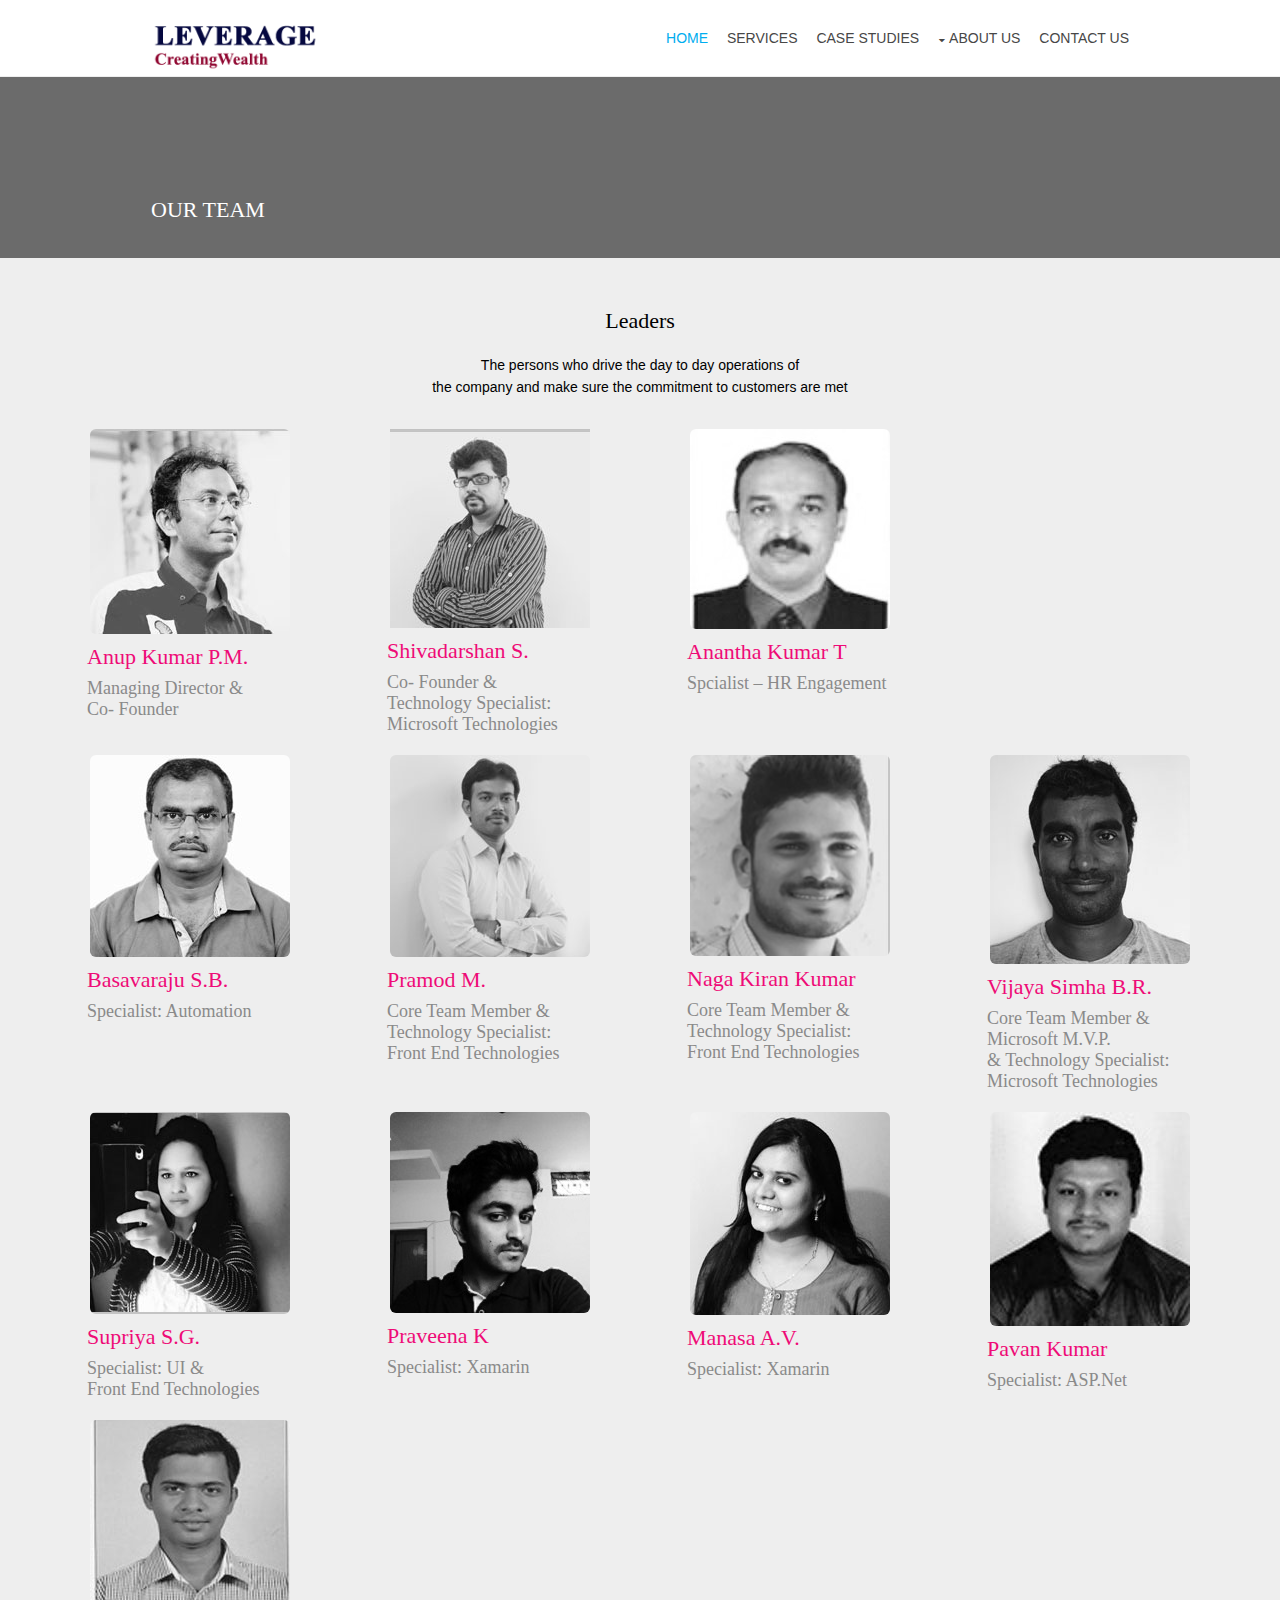
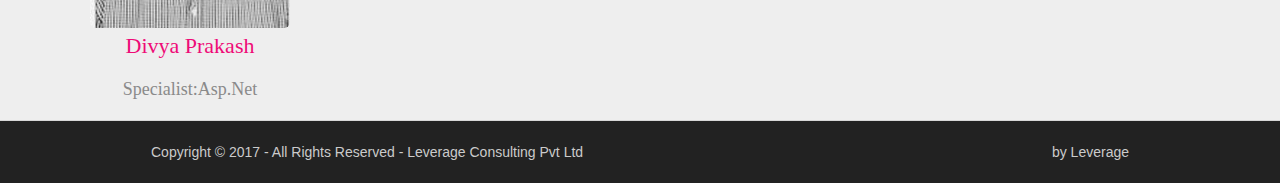
<file: src/pages/coreLeaders.html>
<!DOCTYPE html>
<!--
Template Name: Jeren
Author: <a href="http://www.os-templates.com/">OS Templates</a>
Author URI: http://www.os-templates.com/
Licence: Free to use under our free template licence terms
Licence URI: http://www.os-templates.com/template-terms
-->
<html lang="">
<!-- To declare your language - read more here: https://www.w3.org/International/questions/qa-html-language-declarations -->
<head>
<title>Leverage | Pages | Sidebar Right</title>
<meta charset="utf-8">
<meta name="viewport" content="width=device-width, initial-scale=1.0, maximum-scale=1.0, user-scalable=no">
<link rel="stylesheet" href="https://maxcdn.bootstrapcdn.com/bootstrap/3.3.7/css/bootstrap.min.css">
<link href="../layout/styles/layout.css" rel="stylesheet" type="text/css" media="all">

<style>

 h1.uber-title {
    letter-spacing: -.08em;
    font-weight: 900;
    padding: 20px 0px 0px 0px;
    font-family:Arial,sans-serif;
    font-size: 45px;
    line-height: 55px;
}
  
  
  body{
    
    background: #EEEEEE !important;
    
  }
  </style>
</head>
<body id="top">
<!-- ################################################################################################ -->
<!-- ################################################################################################ -->
<!-- ################################################################################################ -->

<!-- ################################################################################################ -->
<!-- ################################################################################################ -->
<!-- ################################################################################################ -->
<div class="wrapper row1">
  <header id="header" class="hoc clear"> 
    <!-- ###########################<img src="./images/demo/leveraglog.jpg"/>##################################################################### -->
    <div id="logo" class="fl_left">
      <h1><a href="../index.html"><img src="../images/demo/logo12.png" style="width:170px !important"/></a></h1>
    </div>
    
    
    


    <nav id="mainav" class="fl_right">
      <ul class="clear" style="list-style-type: none !important">
        <li class="active"><a href="../index.html" style="text-decoration:none;">Home</a></li>
        <li><a  href="../pages/services.html" style="text-decoration:none;">Services</a> </li>
        <li><a  href="../pages/casestudy.html" style="text-decoration:none;">Case Studies</a>
  <li><a  class="drop" href="../pages/aboutus.html" style="text-decoration:none;">About Us</a>
         <ul style="list-style-type: none !important">
            <li><a href="../pages/coreTeam.html" style="text-decoration:none;">Core Team Members</a></li>
              <li><a href="../pages/coreLeaders.html" style="text-decoration:none;">Leaders</a></li>
                <li><a href="../pages/coreAdvisors.html" style="text-decoration:none;">Advisors</a></li>
            
          </ul>

        </li>
        <li><a href="../pages/contact.html" style="text-decoration:none;">Contact Us</a></li>
      </ul>
    </nav>

    <!-- ################################################################################################ -->
  </header>
</div>


   
<!-- ################################################################################################ -->



<!-- ################################################################################################ -->
<!-- ################################################################################################ -->
<div class="bgded overlay" style="background-image:url('http://csbskills.com/upload_image/img_2015-07-31-07-14-04_55bb203c5042c.jpg');">
  <div id="breadcrumb" class="hoc clear"> 
    <!-- ################################################################################################ -->
    <ul>
      <li><a href="#" style="text-decoration:none;color:white"><h1>OUR TEAM</h1></a></li>
      
    </ul>
    <!-- ################################################################################################ -->
  </div>
</div>
<!-- ################################################################################################ -->
<!-- ################################################################################################ -->
<!-- ################################################################################################ -->

<div class="container " style="
    background-color: #EEEEEE;padding:50px 0px 0px 0px
">




<h1 style="text-align:center;COLOR:BLACK;">Leaders</h1>
<p style="text-align:center;COLOR:BLACK" >
The persons who drive the day to day operations of <br>the company and make sure the commitment to customers are met  </p>
  </div>


<div class="container" style="
    background-color: #EEEEEE;padding:10px 0px !important
">

 
  
    </div>


<div class="container hidden-lg hidden-md" style="
    background-color: #EEEEEE;padding:0px 0px !important
">
 
 
  
  <div class="row">
    <div class="col-lg-3 col-sm-3 col-xs-12 col-md-3" style="
    text-align: center;
">
     <img src="../images/leve/anup.jpg" style="width:200px"  class="img-rounded" alt="Cinque Terre" > 
     <h1 style="color:#ee0b77;padding-top:5px; ">Anup Kumar P.M.
</h1>
    <h1 style="color:#8A8A8A; font-size:18px">Managing Director &<br> Co- Founder</h1>
    </div>
   
    
   
    <div class="col-lg-3 col-sm-3 col-xs-12 col-md-3" style="
    text-align: center;
">
     <img src="../images/leve/shiv.jpg" style="width:200px"   alt="Cinque Terre" > 
      <h1 style="color:#ee0b77;padding-top:5px; ">Shivadarshan S.
</h1>
    <h1 style="color:#8A8A8A; font-size:18px">Co- Founder & <br>Technology Specialist:<br> Microsoft Technologies</h1>
    </div>
   
    <div class="col-lg-3 col-sm-3 col-xs-12 col-md-3" style="
    text-align: center;
">
     <img src="../images/leve/IMG_20170701_201150.jpg" style="width:200px"  class="img-rounded" alt="Cinque Terre" > 
     
      <h1 style="color:#ee0b77;padding-top:5px;">Anantha Kumar T
</h1>
    <h1 style="color:#8A8A8A; font-size:18px">Spcialist – HR Engagement</h1>
    </div>
   
  </div>
  
  
  
  
  
  
 




  <div class="row">
    <div class="col-lg-3 col-sm-3 col-xs-12 col-md-3" style="
    text-align: center;
">
     <img src="../images/leve/basav.jpg" style="width:200px"  class="img-rounded" alt="Cinque Terre" > 
     <h1 style="color:#ee0b77;padding-top:5px; ">Basavaraju S.B.
</h1>
    <h1 style="color:#8A8A8A; font-size:18px">Specialist: Automation</h1>
    </div>
   
    <div class="col-lg-3 col-sm-3 col-xs-12 col-md-3" style="
    text-align: center;
">
     <img src="../images/leve/pramod.jpg" style="width:200px"  class="img-rounded" alt="Cinque Terre" > 
      <h1 style="color:#ee0b77;padding-top:5px; ">Pramod M.
</h1>
    <h1 style="color:#8A8A8A; font-size:18px">Core Team Member &<br> Technology Specialist: <br>Front end technologies</h1>
    </div>
   
    <div class="col-lg-3 col-sm-3 col-xs-12 col-md-3" style="
    text-align: center;
">
     <img src="../images/leve/kiran.jpg" style="width:200px"  class="img-rounded" alt="Cinque Terre" > 
      <h1 style="color:#ee0b77;padding-top:5px; ">Naga Kiran Kumar
</h1>
    <h1 style="color:#8A8A8A; font-size:18px">Core Team Member &<br> Technology Specialist: <br>Front end technologies</h1>
    </div>
   
    <div class="col-lg-3 col-sm-3 col-xs-12 col-md-3" style="
    text-align: center;
">
     <img src="../images/leve/jay.jpg" style="width:200px"  class="img-rounded" alt="Cinque Terre" > 
     
      <h1 style="color:#ee0b77;padding-top:5px; ">Vijaya Simha B.R. 
</h1>
    <h1 style="color:#8A8A8A; font-size:18px">Core Team Member & <br> Microsoft M.V.P. <br>& Technology Specialist: <br>Microsoft Technologies</h1>
    </div>
   
  </div>
  
  
  
  
  
  
  
  
  



    <div class="row">
    <div class="col-lg-3 col-sm-3 col-xs-12 col-md-3" style="
    text-align: center;
">
     <img src="../images/leve/supriya.jpg" style="width:200px"  class="img-rounded" alt="Cinque Terre" > 
     <h1 style="color:#ee0b77;padding-top:5px; ">Supriya S.G.
</h1>
    <h1 style="color:#8A8A8A; font-size:18px">Specialist: UI &<br> Front end technologies</h1>
    </div>
   
    <div class="col-lg-3 col-sm-3 col-xs-12 col-md-3" style="
    text-align: center;
">
     <img src="../images/leve/praveen.jpg" style="width:200px"  class="img-rounded" alt="Cinque Terre" > 
     <h1 style="color:#ee0b77;padding-top:5px; ">Praveena H.M
</h1>
    <h1 style="color:#8A8A8A; font-size:18px">Specialist: Xamarin</h1>
    </div>
   
    <div class="col-lg-3 col-sm-3 col-xs-12 col-md-3" style="
    text-align: center;
">
     <img src="../images/leve/mansa.jpg" style="width:200px"  class="img-rounded" alt="Cinque Terre" > 
        <h1 style="color:#ee0b77;padding-top:5px; ">Manasa A.V.
</h1>
    <h1 style="color:#8A8A8A; font-size:18px">Specialist: Xamarin</h1>
    </div>
 
   
      <div class="col-lg-3 col-sm-3 col-xs-12 col-md-3" style="
    text-align: center;
">
     <img src="../images/leve/pavan.jpg" style="width:200px"  class="img-rounded" alt="Cinque Terre" > 
        <h1 style="color:#ee0b77;padding-top:5px; ">Pavan Kumar
</h1>
    <h1 style="color:#8A8A8A; font-size:18px">Specialist: Asp.net</h1>
    </div>
 
  </div>
  
  
   
  
  <div class="row">
    <div class="col-lg-3 col-sm-3 col-xs-12 col-md-3" style="
    text-align: center;
">
     <img src="../images/leve/divya.jpg" style="width:200px"  class="img-rounded" alt="Cinque Terre" > 
     <h1 style="color:#ee0b77;padding-top:5px; ">Divya Prakash
</h1>
    <h1 style="color:#8A8A8A; font-size:18px">Specialist:Asp.net</h1>
    </div>
   

   
  </div>
  
  
  
 
</div>


<div class="container hidden-xs hidden-sm " style="
    background-color: #EEEEEE;padding:0px 0px !important
">
  
 
  
  <div class="row">
    <div class="col-lg-3 col-sm-3 col-xs-12 col-md-3" style="
    text-align: center;
">
     <img src="../images/leve/anup.jpg" style="width:200px"  class="img-rounded" alt="Cinque Terre" > 
     <h1 style="color:#ee0b77;padding-top:5px;text-align: left;padding-left: 32px;padding-top: 10px;padding-bottom: 0px;margin-bottom: 8px;">Anup Kumar P.M.
</h1>
    <h1  style="color:#8A8A8A;font-size:18px;padding-left: 32px;text-align: left;">Managing Director &<br> Co- Founder</h1>
    </div>
   
   
   
    <div class="col-lg-3 col-sm-3 col-xs-12 col-md-3" style="
    text-align: center;
">
     <img src="../images/leve/shiv.jpg" style="width:200px"   alt="Cinque Terre" > 
      <h1 style="color:#ee0b77;padding-top:5px;text-align: left;padding-left: 32px;padding-top: 10px;padding-bottom: 0px;margin-bottom: 8px;">Shivadarshan S.
</h1>
    <h1  style="color:#8A8A8A;font-size:18px;padding-left: 32px;text-align: left;">Co- Founder & <br>Technology Specialist:<br> Microsoft Technologies</h1>
    </div>
   
    <div class="col-lg-3 col-sm-3 col-xs-12 col-md-3" style="
    text-align: center;
">
     <img src="../images/leve/IMG_20170701_201150.jpg" style="width:200px"  class="img-rounded" alt="Cinque Terre" > 
     
      <h1 style="color:#ee0b77;padding-top:5px;text-align: left;padding-left: 32px;padding-top: 10px;padding-bottom: 0px;margin-bottom: 8px;">Anantha Kumar T
</h1>
    <h1  style="color:#8A8A8A;font-size:18px;padding-left: 32px;text-align: left;">Spcialist – HR Engagement</h1>
    </div>
   
  </div>
  
  
  
  
  
  
 




  <div class="row">
    <div class="col-lg-3 col-sm-3 col-xs-12 col-md-3" style="
    text-align: center;
">
     <img src="../images/leve/basav.jpg" style="width:200px"  class="img-rounded" alt="Cinque Terre" > 
     <h1 style="color:#ee0b77;padding-top:5px;text-align: left;padding-left: 32px;padding-top: 10px;padding-bottom: 0px;margin-bottom: 8px;">Basavaraju S.B.
</h1>
    <h1 style="color:#8A8A8A;font-size:18px;padding-left: 32px;text-align: left;">Specialist: Automation</h1>
    </div>
   
    <div class="col-lg-3 col-sm-3 col-xs-12 col-md-3" style="
    text-align: center;
">
     <img src="../images/leve/pramod.jpg" style="width:200px"  class="img-rounded" alt="Cinque Terre" > 
      <h1 style="color:#ee0b77;padding-top:5px;text-align: left;padding-left: 32px;padding-top: 10px;padding-bottom: 0px;margin-bottom: 8px;">Pramod M.
</h1>
    <h1 style="color:#8A8A8A;font-size:18px;padding-left: 32px;text-align: left;">Core Team Member & <br>Technology Specialist:<br> Front end technologies</h1>
    </div>
   
    <div class="col-lg-3 col-sm-3 col-xs-12 col-md-3" style="
    text-align: center;
">
     <img src="../images/leve/kiran.jpg" style="width:200px"  class="img-rounded" alt="Cinque Terre" > 
      <h1 style="color:#ee0b77;padding-top:5px;text-align: left;padding-left: 32px;padding-top: 10px;padding-bottom: 0px;margin-bottom: 8px;">Naga Kiran Kumar
</h1>
    <h1 style="color:#8A8A8A;font-size:18px;padding-left: 32px;text-align: left;">Core Team Member &<br> Technology Specialist: <br>Front end technologies</h1>
    </div>
   
    <div class="col-lg-3 col-sm-3 col-xs-12 col-md-3" style="
    text-align: center;
">
     <img src="../images/leve/jay.jpg" style="width:200px"  class="img-rounded" alt="Cinque Terre" > 
     
      <h1 style="color:#ee0b77;padding-top:5px;text-align: left;padding-left: 32px;padding-top: 10px;padding-bottom: 0px;margin-bottom: 8px;">Vijaya Simha B.R. 
</h1>
    <h1 style="color:#8A8A8A;font-size:18px;padding-left: 32px;text-align: left;">Core Team Member & <br> Microsoft M.V.P. <br>& Technology Specialist: <br>Microsoft Technologies</h1>
    </div>
   
  </div>
  
  
  
  
  
  
  
  
  



    <div class="row">
    <div class="col-lg-3 col-sm-3 col-xs-12 col-md-3" style="
    text-align: center;
">
     <img src="../images/leve/supriya.jpg" style="width:200px"  class="img-rounded" alt="Cinque Terre" > 
     <h1 style="color:#ee0b77;padding-top:5px;text-align: left;padding-left: 32px;padding-top: 10px;padding-bottom: 0px;margin-bottom: 8px;">Supriya S.G.
</h1>
    <h1  style="color:#8A8A8A;font-size:18px;padding-left: 32px;text-align: left;">Specialist: UI &<br> Front end technologies</h1>
    </div>
   
    <div class="col-lg-3 col-sm-3 col-xs-12 col-md-3" style="
    text-align: center;
">
     <img src="../images/leve/praveen.jpg" style="width:200px"  class="img-rounded" alt="Cinque Terre" > 
     <h1 style="color:#ee0b77;padding-top:5px;text-align: left;padding-left: 32px;padding-top: 10px;padding-bottom: 0px;margin-bottom: 8px;">Praveena K
</h1>
    <h1  style="color:#8A8A8A;font-size:18px;padding-left: 32px;text-align: left;">Specialist: Xamarin</h1>
    </div>
   
    <div class="col-lg-3 col-sm-3 col-xs-12 col-md-3" style="
    text-align: center;
">
     <img src="../images/leve/mansa.jpg" style="width:200px"  class="img-rounded" alt="Cinque Terre" > 
        <h1 style="color:#ee0b77;padding-top:5px;text-align: left;padding-left: 32px;padding-top: 10px;padding-bottom: 0px;margin-bottom: 8px;">Manasa A.V.
</h1>
    <h1  style="color:#8A8A8A;font-size:18px;padding-left: 32px;text-align: left;">Specialist: Xamarin</h1>
    </div>
 
      <div class="col-lg-3 col-sm-3 col-xs-12 col-md-3" style="
    text-align: center;
">
     <img src="../images/leve/pavan.jpg" style="width:200px"  class="img-rounded" alt="Cinque Terre" > 
        <h1 style="color:#ee0b77;padding-top:5px;text-align: left;padding-left: 32px;padding-top: 10px;padding-bottom: 0px;margin-bottom: 8px;">Pavan Kumar
</h1>
    <h1  style="color:#8A8A8A;font-size:18px;padding-left: 32px;text-align: left;">Specialist: ASP.net</h1>
    </div>
 
   
  </div>
  
  
    <div class="row">
    <div class="col-lg-3 col-sm-3 col-xs-12 col-md-3" style="
    text-align: center;
">
     <img src="../images/leve/divya.jpg" style="width:200px"  class="img-rounded" alt="Cinque Terre" > 
     <h1 style="color:#ee0b77;padding-top:5px; ">Divya Prakash
</h1>
    <h1 style="color:#8A8A8A; font-size:18px">Specialist:Asp.net</h1>
    </div>
   

   
  </div>
  
  
  
 
</div>




<!-- ################################################################################################ -->
<!-- ################################################################################################ -->
<!-- ################################################################################################ -->

<!-- ################################################################################################ -->
<!-- ################################################################################################ -->
<!-- ################################################################################################ -->
<div class="wrapper row5">
  <div id="copyright" class="hoc clear"> 
    <!-- ################################################################################################ -->
    <p class="fl_left">Copyright &copy; 2017 - All Rights Reserved - <a href="#">Leverage Consulting Pvt Ltd</a></p>
    <p class="fl_right"> by <a  title="Free Website Templates">Leverage</a></p>
    <!-- ################################################################################################ -->
  </div>
</div>
<!-- ################################################################################################ -->
<!-- ################################################################################################ -->
<!-- ################################################################################################ -->
<a id="backtotop" href="#top"><i class="fa fa-chevron-up"></i></a>
<!-- JAVASCRIPTS -->
<script src="../layout/scripts/jquery.min.js"></script>
 <script src="https://maxcdn.bootstrapcdn.com/bootstrap/3.3.7/js/bootstrap.min.js"></script>
<script src="../layout/scripts/jquery.backtotop.js"></script>
<script src="../layout/scripts/jquery.mobilemenu.js"></script>
</body>
</html>
</file>
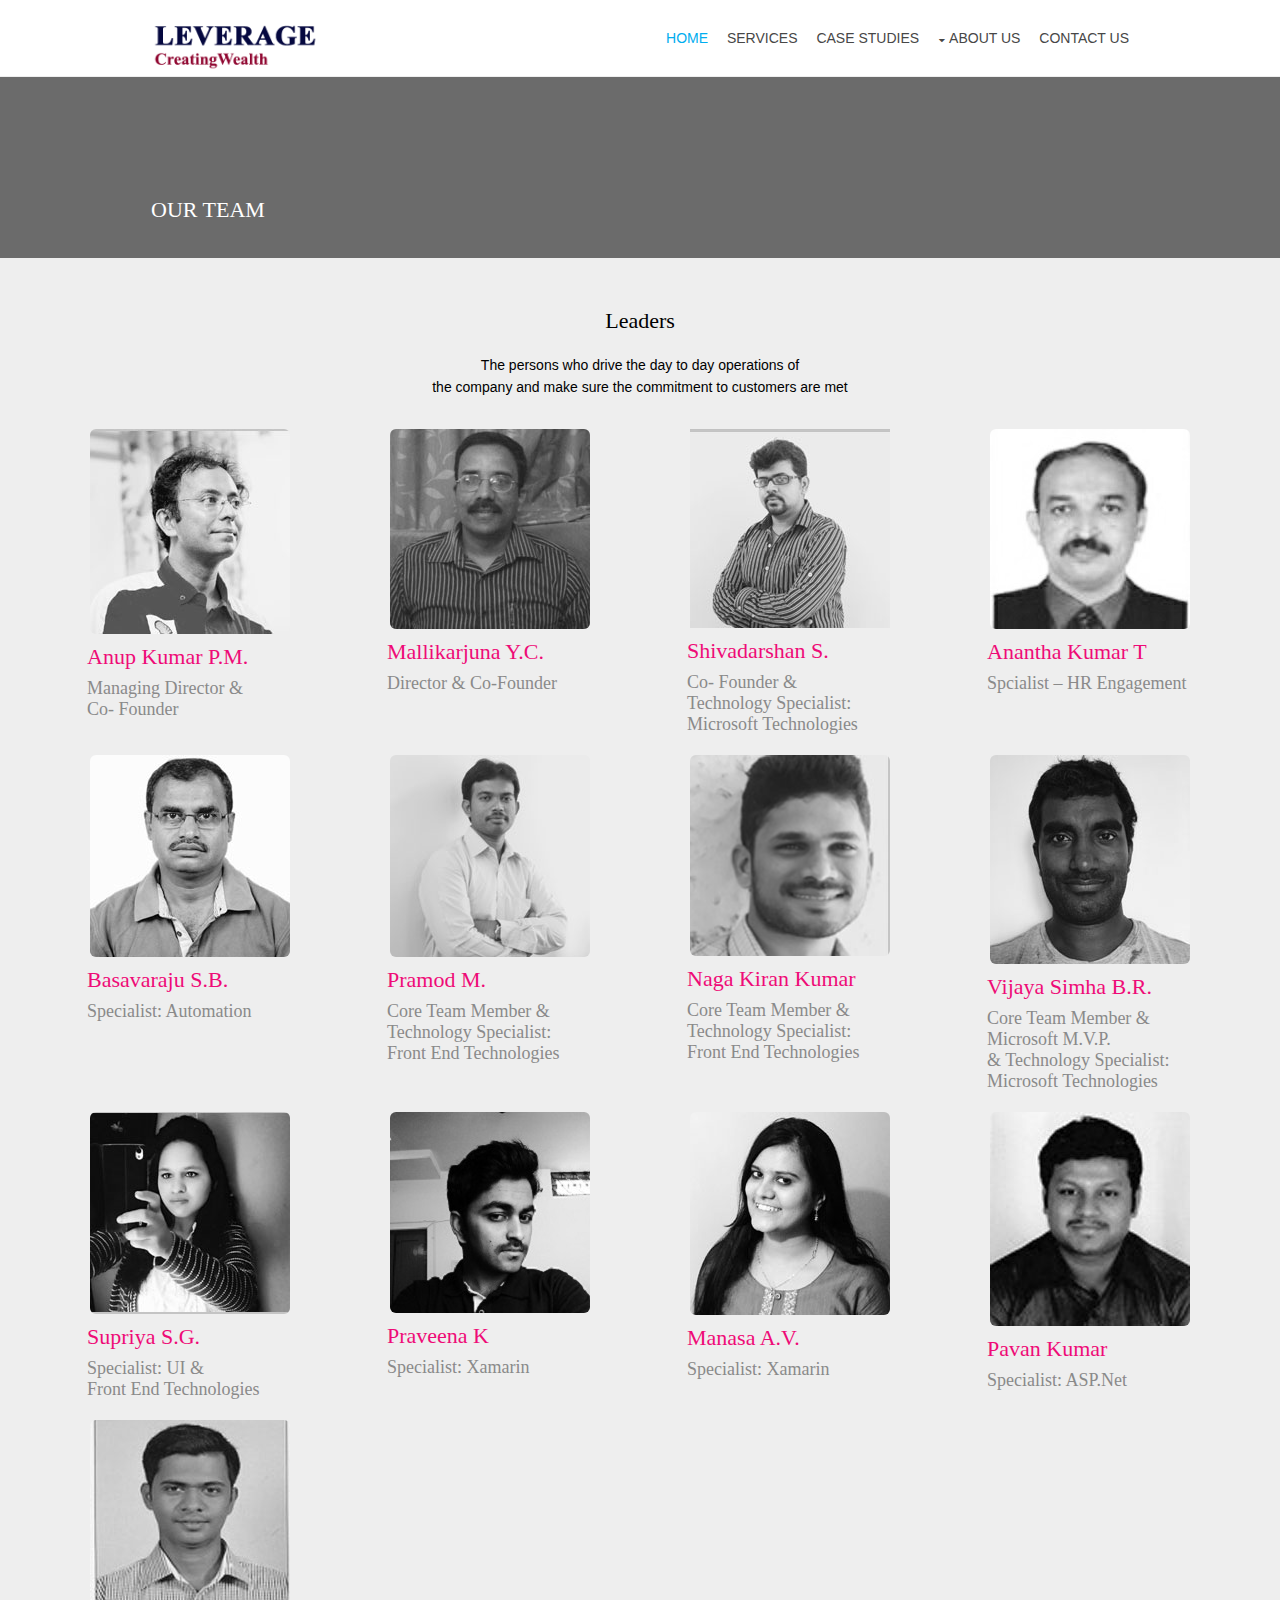
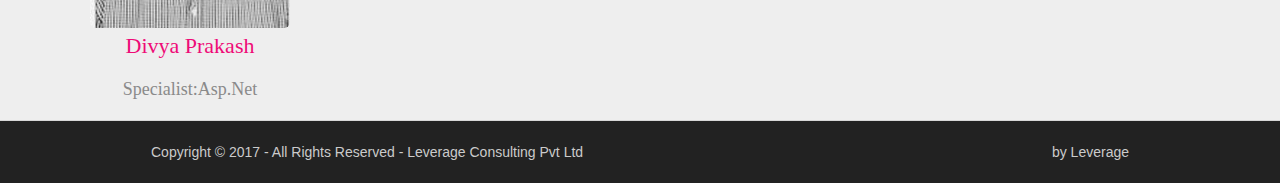
<file: src/pages/coreLeaders_withMak.html>
<!DOCTYPE html>
<!--
Template Name: Jeren
Author: <a href="http://www.os-templates.com/">OS Templates</a>
Author URI: http://www.os-templates.com/
Licence: Free to use under our free template licence terms
Licence URI: http://www.os-templates.com/template-terms
-->
<html lang="">
<!-- To declare your language - read more here: https://www.w3.org/International/questions/qa-html-language-declarations -->
<head>
<title>Leverage | Pages | Sidebar Right</title>
<meta charset="utf-8">
<meta name="viewport" content="width=device-width, initial-scale=1.0, maximum-scale=1.0, user-scalable=no">
<link rel="stylesheet" href="https://maxcdn.bootstrapcdn.com/bootstrap/3.3.7/css/bootstrap.min.css">
<link href="../layout/styles/layout.css" rel="stylesheet" type="text/css" media="all">

<style>

 h1.uber-title {
    letter-spacing: -.08em;
    font-weight: 900;
    padding: 20px 0px 0px 0px;
    font-family:Arial,sans-serif;
    font-size: 45px;
    line-height: 55px;
}
  
  
  body{
    
    background: #EEEEEE !important;
    
  }
  </style>
</head>
<body id="top">
<!-- ################################################################################################ -->
<!-- ################################################################################################ -->
<!-- ################################################################################################ -->

<!-- ################################################################################################ -->
<!-- ################################################################################################ -->
<!-- ################################################################################################ -->
<div class="wrapper row1">
  <header id="header" class="hoc clear"> 
    <!-- ###########################<img src="./images/demo/leveraglog.jpg"/>##################################################################### -->
    <div id="logo" class="fl_left">
      <h1><a href="../index.html"><img src="../images/demo/logo12.png" style="width:170px !important"/></a></h1>
    </div>
    
    
    


    <nav id="mainav" class="fl_right">
      <ul class="clear" style="list-style-type: none !important">
        <li class="active"><a href="../index.html" style="text-decoration:none;">Home</a></li>
        <li><a  href="../pages/services.html" style="text-decoration:none;">Services</a> </li>
        <li><a  href="../pages/casestudy.html" style="text-decoration:none;">Case Studies</a>
  <li><a  class="drop" href="../pages/aboutus.html" style="text-decoration:none;">About Us</a>
         <ul style="list-style-type: none !important">
            <li><a href="../pages/coreTeam.html" style="text-decoration:none;">Core Team Members</a></li>
              <li><a href="../pages/coreLeaders.html" style="text-decoration:none;">Leaders</a></li>
                <li><a href="../pages/coreAdvisors.html" style="text-decoration:none;">Advisors</a></li>
            
          </ul>

        </li>
        <li><a href="../pages/contact.html" style="text-decoration:none;">Contact Us</a></li>
      </ul>
    </nav>

    <!-- ################################################################################################ -->
  </header>
</div>


   
<!-- ################################################################################################ -->



<!-- ################################################################################################ -->
<!-- ################################################################################################ -->
<div class="bgded overlay" style="background-image:url('http://csbskills.com/upload_image/img_2015-07-31-07-14-04_55bb203c5042c.jpg');">
  <div id="breadcrumb" class="hoc clear"> 
    <!-- ################################################################################################ -->
    <ul>
      <li><a href="#" style="text-decoration:none;color:white"><h1>OUR TEAM</h1></a></li>
      
    </ul>
    <!-- ################################################################################################ -->
  </div>
</div>
<!-- ################################################################################################ -->
<!-- ################################################################################################ -->
<!-- ################################################################################################ -->

<div class="container " style="
    background-color: #EEEEEE;padding:50px 0px 0px 0px
">




<h1 style="text-align:center;COLOR:BLACK;">Leaders</h1>
<p style="text-align:center;COLOR:BLACK" >
The persons who drive the day to day operations of <br>the company and make sure the commitment to customers are met  </p>
  </div>


<div class="container" style="
    background-color: #EEEEEE;padding:10px 0px !important
">

 
  
    </div>


<div class="container hidden-lg hidden-md" style="
    background-color: #EEEEEE;padding:0px 0px !important
">
 
 
  
  <div class="row">
    <div class="col-lg-3 col-sm-3 col-xs-12 col-md-3" style="
    text-align: center;
">
     <img src="../images/leve/anup.jpg" style="width:200px"  class="img-rounded" alt="Cinque Terre" > 
     <h1 style="color:#ee0b77;padding-top:5px; ">Anup Kumar P.M.
</h1>
    <h1 style="color:#8A8A8A; font-size:18px">Managing Director &<br> Co- Founder</h1>
    </div>
   
    <div class="col-lg-3 col-sm-3 col-xs-12 col-md-3" style="
    text-align: center;
">
     <img src="../images/leve/kumar.jpg" style="width:200px"  class="img-rounded" alt="Cinque Terre" > 
      <h1 style="color:#ee0b77;padding-top:5px; ">Mallikarjuna Y.C.
</h1>
    <h1 style="color:#8A8A8A; font-size:18px">Director & Co-Founder</h1>
    </div>
   
    <div class="col-lg-3 col-sm-3 col-xs-12 col-md-3" style="
    text-align: center;
">
     <img src="../images/leve/shiv.jpg" style="width:200px"   alt="Cinque Terre" > 
      <h1 style="color:#ee0b77;padding-top:5px; ">Shivadarshan S.
</h1>
    <h1 style="color:#8A8A8A; font-size:18px">Co- Founder & <br>Technology Specialist:<br> Microsoft Technologies</h1>
    </div>
   
    <div class="col-lg-3 col-sm-3 col-xs-12 col-md-3" style="
    text-align: center;
">
     <img src="../images/leve/IMG_20170701_201150.jpg" style="width:200px"  class="img-rounded" alt="Cinque Terre" > 
     
      <h1 style="color:#ee0b77;padding-top:5px;">Anantha Kumar T
</h1>
    <h1 style="color:#8A8A8A; font-size:18px">Spcialist – HR Engagement</h1>
    </div>
   
  </div>
  
  
  
  
  
  
 




  <div class="row">
    <div class="col-lg-3 col-sm-3 col-xs-12 col-md-3" style="
    text-align: center;
">
     <img src="../images/leve/basav.jpg" style="width:200px"  class="img-rounded" alt="Cinque Terre" > 
     <h1 style="color:#ee0b77;padding-top:5px; ">Basavaraju S.B.
</h1>
    <h1 style="color:#8A8A8A; font-size:18px">Specialist: Automation</h1>
    </div>
   
    <div class="col-lg-3 col-sm-3 col-xs-12 col-md-3" style="
    text-align: center;
">
     <img src="../images/leve/pramod.jpg" style="width:200px"  class="img-rounded" alt="Cinque Terre" > 
      <h1 style="color:#ee0b77;padding-top:5px; ">Pramod M.
</h1>
    <h1 style="color:#8A8A8A; font-size:18px">Core Team Member &<br> Technology Specialist: <br>Front end technologies</h1>
    </div>
   
    <div class="col-lg-3 col-sm-3 col-xs-12 col-md-3" style="
    text-align: center;
">
     <img src="../images/leve/kiran.jpg" style="width:200px"  class="img-rounded" alt="Cinque Terre" > 
      <h1 style="color:#ee0b77;padding-top:5px; ">Naga Kiran Kumar
</h1>
    <h1 style="color:#8A8A8A; font-size:18px">Core Team Member &<br> Technology Specialist: <br>Front end technologies</h1>
    </div>
   
    <div class="col-lg-3 col-sm-3 col-xs-12 col-md-3" style="
    text-align: center;
">
     <img src="../images/leve/jay.jpg" style="width:200px"  class="img-rounded" alt="Cinque Terre" > 
     
      <h1 style="color:#ee0b77;padding-top:5px; ">Vijaya Simha B.R. 
</h1>
    <h1 style="color:#8A8A8A; font-size:18px">Core Team Member & <br> Microsoft M.V.P. <br>& Technology Specialist: <br>Microsoft Technologies</h1>
    </div>
   
  </div>
  
  
  
  
  
  
  
  
  



    <div class="row">
    <div class="col-lg-3 col-sm-3 col-xs-12 col-md-3" style="
    text-align: center;
">
     <img src="../images/leve/supriya.jpg" style="width:200px"  class="img-rounded" alt="Cinque Terre" > 
     <h1 style="color:#ee0b77;padding-top:5px; ">Supriya S.G.
</h1>
    <h1 style="color:#8A8A8A; font-size:18px">Specialist: UI &<br> Front end technologies</h1>
    </div>
   
    <div class="col-lg-3 col-sm-3 col-xs-12 col-md-3" style="
    text-align: center;
">
     <img src="../images/leve/praveen.jpg" style="width:200px"  class="img-rounded" alt="Cinque Terre" > 
     <h1 style="color:#ee0b77;padding-top:5px; ">Praveena H.M
</h1>
    <h1 style="color:#8A8A8A; font-size:18px">Specialist: Xamarin</h1>
    </div>
   
    <div class="col-lg-3 col-sm-3 col-xs-12 col-md-3" style="
    text-align: center;
">
     <img src="../images/leve/mansa.jpg" style="width:200px"  class="img-rounded" alt="Cinque Terre" > 
        <h1 style="color:#ee0b77;padding-top:5px; ">Manasa A.V.
</h1>
    <h1 style="color:#8A8A8A; font-size:18px">Specialist: Xamarin</h1>
    </div>
 
   
      <div class="col-lg-3 col-sm-3 col-xs-12 col-md-3" style="
    text-align: center;
">
     <img src="../images/leve/pavan.jpg" style="width:200px"  class="img-rounded" alt="Cinque Terre" > 
        <h1 style="color:#ee0b77;padding-top:5px; ">Pavan Kumar
</h1>
    <h1 style="color:#8A8A8A; font-size:18px">Specialist: Asp.net</h1>
    </div>
 
  </div>
  
  
   
  
  <div class="row">
    <div class="col-lg-3 col-sm-3 col-xs-12 col-md-3" style="
    text-align: center;
">
     <img src="../images/leve/divya.jpg" style="width:200px"  class="img-rounded" alt="Cinque Terre" > 
     <h1 style="color:#ee0b77;padding-top:5px; ">Divya Prakash
</h1>
    <h1 style="color:#8A8A8A; font-size:18px">Specialist:Asp.net</h1>
    </div>
   

   
  </div>
  
  
  
 
</div>


<div class="container hidden-xs hidden-sm " style="
    background-color: #EEEEEE;padding:0px 0px !important
">
  
 
  
  <div class="row">
    <div class="col-lg-3 col-sm-3 col-xs-12 col-md-3" style="
    text-align: center;
">
     <img src="../images/leve/anup.jpg" style="width:200px"  class="img-rounded" alt="Cinque Terre" > 
     <h1 style="color:#ee0b77;padding-top:5px;text-align: left;padding-left: 32px;padding-top: 10px;padding-bottom: 0px;margin-bottom: 8px;">Anup Kumar P.M.
</h1>
    <h1  style="color:#8A8A8A;font-size:18px;padding-left: 32px;text-align: left;">Managing Director &<br> Co- Founder</h1>
    </div>
   
    <div class="col-lg-3 col-sm-3 col-xs-12 col-md-3" style="
    text-align: center;
">
     <img src="../images/leve/kumar.jpg" style="width:200px"  class="img-rounded" alt="Cinque Terre" > 
      <h1 style="color:#ee0b77;padding-top:5px;text-align: left;padding-left: 32px;padding-top: 10px;padding-bottom: 0px;margin-bottom: 8px;">Mallikarjuna Y.C.
</h1>
    <h1  style="color:#8A8A8A;font-size:18px;padding-left: 32px;text-align: left;">Director & Co-Founder</h1>
    </div>
   
    <div class="col-lg-3 col-sm-3 col-xs-12 col-md-3" style="
    text-align: center;
">
     <img src="../images/leve/shiv.jpg" style="width:200px"   alt="Cinque Terre" > 
      <h1 style="color:#ee0b77;padding-top:5px;text-align: left;padding-left: 32px;padding-top: 10px;padding-bottom: 0px;margin-bottom: 8px;">Shivadarshan S.
</h1>
    <h1  style="color:#8A8A8A;font-size:18px;padding-left: 32px;text-align: left;">Co- Founder & <br>Technology Specialist:<br> Microsoft Technologies</h1>
    </div>
   
    <div class="col-lg-3 col-sm-3 col-xs-12 col-md-3" style="
    text-align: center;
">
     <img src="../images/leve/IMG_20170701_201150.jpg" style="width:200px"  class="img-rounded" alt="Cinque Terre" > 
     
      <h1 style="color:#ee0b77;padding-top:5px;text-align: left;padding-left: 32px;padding-top: 10px;padding-bottom: 0px;margin-bottom: 8px;">Anantha Kumar T
</h1>
    <h1  style="color:#8A8A8A;font-size:18px;padding-left: 32px;text-align: left;">Spcialist – HR Engagement</h1>
    </div>
   
  </div>
  
  
  
  
  
  
 




  <div class="row">
    <div class="col-lg-3 col-sm-3 col-xs-12 col-md-3" style="
    text-align: center;
">
     <img src="../images/leve/basav.jpg" style="width:200px"  class="img-rounded" alt="Cinque Terre" > 
     <h1 style="color:#ee0b77;padding-top:5px;text-align: left;padding-left: 32px;padding-top: 10px;padding-bottom: 0px;margin-bottom: 8px;">Basavaraju S.B.
</h1>
    <h1 style="color:#8A8A8A;font-size:18px;padding-left: 32px;text-align: left;">Specialist: Automation</h1>
    </div>
   
    <div class="col-lg-3 col-sm-3 col-xs-12 col-md-3" style="
    text-align: center;
">
     <img src="../images/leve/pramod.jpg" style="width:200px"  class="img-rounded" alt="Cinque Terre" > 
      <h1 style="color:#ee0b77;padding-top:5px;text-align: left;padding-left: 32px;padding-top: 10px;padding-bottom: 0px;margin-bottom: 8px;">Pramod M.
</h1>
    <h1 style="color:#8A8A8A;font-size:18px;padding-left: 32px;text-align: left;">Core Team Member & <br>Technology Specialist:<br> Front end technologies</h1>
    </div>
   
    <div class="col-lg-3 col-sm-3 col-xs-12 col-md-3" style="
    text-align: center;
">
     <img src="../images/leve/kiran.jpg" style="width:200px"  class="img-rounded" alt="Cinque Terre" > 
      <h1 style="color:#ee0b77;padding-top:5px;text-align: left;padding-left: 32px;padding-top: 10px;padding-bottom: 0px;margin-bottom: 8px;">Naga Kiran Kumar
</h1>
    <h1 style="color:#8A8A8A;font-size:18px;padding-left: 32px;text-align: left;">Core Team Member &<br> Technology Specialist: <br>Front end technologies</h1>
    </div>
   
    <div class="col-lg-3 col-sm-3 col-xs-12 col-md-3" style="
    text-align: center;
">
     <img src="../images/leve/jay.jpg" style="width:200px"  class="img-rounded" alt="Cinque Terre" > 
     
      <h1 style="color:#ee0b77;padding-top:5px;text-align: left;padding-left: 32px;padding-top: 10px;padding-bottom: 0px;margin-bottom: 8px;">Vijaya Simha B.R. 
</h1>
    <h1 style="color:#8A8A8A;font-size:18px;padding-left: 32px;text-align: left;">Core Team Member & <br> Microsoft M.V.P. <br>& Technology Specialist: <br>Microsoft Technologies</h1>
    </div>
   
  </div>
  
  
  
  
  
  
  
  
  



    <div class="row">
    <div class="col-lg-3 col-sm-3 col-xs-12 col-md-3" style="
    text-align: center;
">
     <img src="../images/leve/supriya.jpg" style="width:200px"  class="img-rounded" alt="Cinque Terre" > 
     <h1 style="color:#ee0b77;padding-top:5px;text-align: left;padding-left: 32px;padding-top: 10px;padding-bottom: 0px;margin-bottom: 8px;">Supriya S.G.
</h1>
    <h1  style="color:#8A8A8A;font-size:18px;padding-left: 32px;text-align: left;">Specialist: UI &<br> Front end technologies</h1>
    </div>
   
    <div class="col-lg-3 col-sm-3 col-xs-12 col-md-3" style="
    text-align: center;
">
     <img src="../images/leve/praveen.jpg" style="width:200px"  class="img-rounded" alt="Cinque Terre" > 
     <h1 style="color:#ee0b77;padding-top:5px;text-align: left;padding-left: 32px;padding-top: 10px;padding-bottom: 0px;margin-bottom: 8px;">Praveena K
</h1>
    <h1  style="color:#8A8A8A;font-size:18px;padding-left: 32px;text-align: left;">Specialist: Xamarin</h1>
    </div>
   
    <div class="col-lg-3 col-sm-3 col-xs-12 col-md-3" style="
    text-align: center;
">
     <img src="../images/leve/mansa.jpg" style="width:200px"  class="img-rounded" alt="Cinque Terre" > 
        <h1 style="color:#ee0b77;padding-top:5px;text-align: left;padding-left: 32px;padding-top: 10px;padding-bottom: 0px;margin-bottom: 8px;">Manasa A.V.
</h1>
    <h1  style="color:#8A8A8A;font-size:18px;padding-left: 32px;text-align: left;">Specialist: Xamarin</h1>
    </div>
 
      <div class="col-lg-3 col-sm-3 col-xs-12 col-md-3" style="
    text-align: center;
">
     <img src="../images/leve/pavan.jpg" style="width:200px"  class="img-rounded" alt="Cinque Terre" > 
        <h1 style="color:#ee0b77;padding-top:5px;text-align: left;padding-left: 32px;padding-top: 10px;padding-bottom: 0px;margin-bottom: 8px;">Pavan Kumar
</h1>
    <h1  style="color:#8A8A8A;font-size:18px;padding-left: 32px;text-align: left;">Specialist: ASP.net</h1>
    </div>
 
   
  </div>
  
  
    <div class="row">
    <div class="col-lg-3 col-sm-3 col-xs-12 col-md-3" style="
    text-align: center;
">
     <img src="../images/leve/divya.jpg" style="width:200px"  class="img-rounded" alt="Cinque Terre" > 
     <h1 style="color:#ee0b77;padding-top:5px; ">Divya Prakash
</h1>
    <h1 style="color:#8A8A8A; font-size:18px">Specialist:Asp.net</h1>
    </div>
   

   
  </div>
  
  
  
 
</div>




<!-- ################################################################################################ -->
<!-- ################################################################################################ -->
<!-- ################################################################################################ -->

<!-- ################################################################################################ -->
<!-- ################################################################################################ -->
<!-- ################################################################################################ -->
<div class="wrapper row5">
  <div id="copyright" class="hoc clear"> 
    <!-- ################################################################################################ -->
    <p class="fl_left">Copyright &copy; 2017 - All Rights Reserved - <a href="#">Leverage Consulting Pvt Ltd</a></p>
    <p class="fl_right"> by <a  title="Free Website Templates">Leverage</a></p>
    <!-- ################################################################################################ -->
  </div>
</div>
<!-- ################################################################################################ -->
<!-- ################################################################################################ -->
<!-- ################################################################################################ -->
<a id="backtotop" href="#top"><i class="fa fa-chevron-up"></i></a>
<!-- JAVASCRIPTS -->
<script src="../layout/scripts/jquery.min.js"></script>
 <script src="https://maxcdn.bootstrapcdn.com/bootstrap/3.3.7/js/bootstrap.min.js"></script>
<script src="../layout/scripts/jquery.backtotop.js"></script>
<script src="../layout/scripts/jquery.mobilemenu.js"></script>
</body>
</html>
</file>
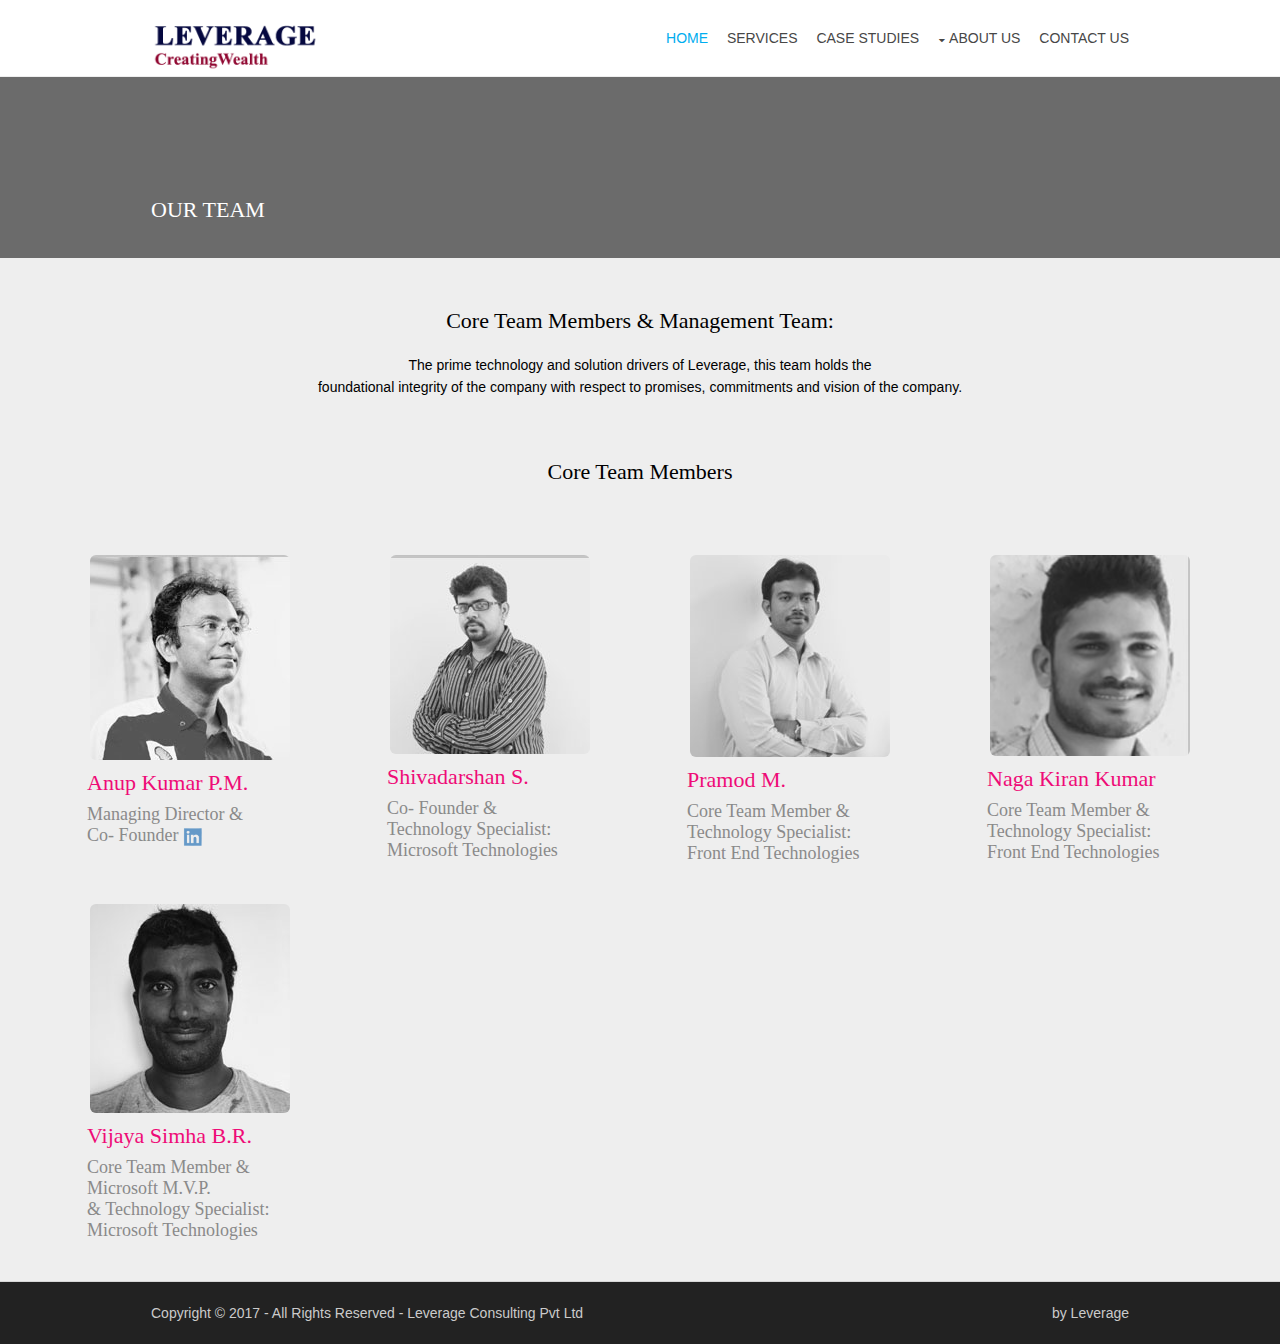
<file: src/pages/coreTeam.html>
<!DOCTYPE html>
<!--
Template Name: Jeren
Author: <a href="http://www.os-templates.com/">OS Templates</a>
Author URI: http://www.os-templates.com/
Licence: Free to use under our free template licence terms
Licence URI: http://www.os-templates.com/template-terms
-->
<html lang="">
<!-- To declare your language - read more here: https://www.w3.org/International/questions/qa-html-language-declarations -->
<head>
<title>Leverage | Pages | Sidebar Right</title>
<meta charset="utf-8">
<meta name="viewport" content="width=device-width, initial-scale=1.0, maximum-scale=1.0, user-scalable=no">
<link rel="stylesheet" href="https://maxcdn.bootstrapcdn.com/bootstrap/3.3.7/css/bootstrap.min.css">
<link href="../layout/styles/layout.css" rel="stylesheet" type="text/css" media="all">

<style>

 h1.uber-title {
    letter-spacing: -.08em;
    font-weight: 900;
    padding: 20px 0px 0px 0px;
    font-family:Arial,sans-serif;
    font-size: 45px;
    line-height: 55px;
}
  
  
  body{
    
    background: #EEEEEE !important;
    
  }
  </style>
</head>
<body id="top">
<!-- ################################################################################################ -->
<!-- ################################################################################################ -->
<!-- ################################################################################################ -->

<!-- ################################################################################################ -->
<!-- ################################################################################################ -->
<!-- ################################################################################################ -->
<div class="wrapper row1">
  <header id="header" class="hoc clear"> 
    <!-- ###########################<img src="./images/demo/leveraglog.jpg"/>##################################################################### -->
    <div id="logo" class="fl_left">
      <h1><a href="../index.html"><img src="../images/demo/logo12.png" style="width:170px !important"/></a></h1>
    </div>
    <nav id="mainav" class="fl_right">
      <ul class="clear" style="list-style-type: none !important">
        <li class="active"><a href="../index.html" style="text-decoration:none;">Home</a></li>
        <li><a  href="../pages/services.html" style="text-decoration:none;">Services</a> </li>
        <li><a  href="../pages/casestudy.html" style="text-decoration:none;">Case Studies</a>
  <li><a  class="drop" href="../pages/aboutus.html" style="text-decoration:none;">About Us</a>
         <ul style="list-style-type: none !important">
            <li><a href="../pages/coreTeam.html" style="text-decoration:none;">Core Team Members</a></li>
              <li><a href="../pages/coreLeaders.html" style="text-decoration:none;">Leaders</a></li>
                <li><a href="../pages/coreAdvisors.html" style="text-decoration:none;">Advisors</a></li>
            
          </ul>

        </li>
        <li><a href="../pages/contact.html" style="text-decoration:none;">Contact Us</a></li>
      </ul>
    </nav>
    <!-- ################################################################################################ -->
  </header>
</div>
<!-- ################################################################################################ -->



<!-- ################################################################################################ -->
<!-- ################################################################################################ -->
<div class="bgded overlay" style="background-image:url('http://csbskills.com/upload_image/img_2015-07-31-07-14-04_55bb203c5042c.jpg');">
  <div id="breadcrumb" class="hoc clear"> 
    <!-- ################################################################################################ -->
    <ul>
      <li><a href="#" style="text-decoration:none;color:white"><h1>OUR TEAM</h1></a></li>
      
    </ul>
    <!-- ################################################################################################ -->
  </div>
</div>
<!-- ################################################################################################ -->
<!-- ################################################################################################ -->
<!-- ################################################################################################ -->

<div class="container" style="
    background-color: #EEEEEE;padding:50px 0px 0px 0px
">
<h1 style="text-align:center;COLOR:BLACK">Core Team Members & Management Team:</h1>
<p style="text-align:center;COLOR:BLACK" >
The prime technology and solution drivers of Leverage, this team holds the <br>foundational integrity of the company with respect to promises, commitments and vision of the company.   </p>
  </div>


<div class="container" style="
    background-color: #EEEEEE;padding:50px 0px !important
"><h1 style="text-align:center;COLOR:BLACK"> Core Team Members</h1>

 
  
    </div>


<div class="container hidden-lg hidden-md" style="
    background-color: #EEEEEE;padding:0px 0px !important
">
 
  <div class="row">
    <div class="col-lg-3 col-sm-3 col-xs-6 col-md-3" style="
    text-align: center;
">
     <img src="../images/leve/anup.jpg" style="width:200px"  class="img-rounded" alt="Cinque Terre" >
     <h1 style="color:#ee0b77;padding-top:5px;">Anup Kumar P.M.</h1>
    <h1 style="color:#8A8A8A;font-size:18px">Managing Director &<br> Co- Founder <a href="https://www.linkedin.com/in/anupkum" target="_blank"><img src="../images/in.png"  style="width:20px;height:20px"/></a></h1> 
    </div>
    <div class="col-lg-3 col-sm-3 col-xs-6 col-md-3" style="
    text-align: center;
">
     <img src="../images/leve/shiv.jpg" style="width:200px"  class="img-rounded" alt="Cinque Terre" > 
     <h1 style="color:#ee0b77;padding-top:5px;">Shivadarshan S.</h1>
    <h1 style="color:#8A8A8A; font-size:18px">Co- Founder & <br>Technology Specialist:<br> Microsoft Technologies</h1>
    </div>
    <div class="col-lg-3 col-sm-3 col-xs-6 col-md-3" style="
    text-align: center;
">
      <img src="../images/leve/pramod.jpg" style="width:200px" class="img-rounded" alt="Cinque Terre" > 
       <h1 style="color:#ee0b77;padding-top:5px;">Pramod M.</h1>
    <h1 style="color:#8A8A8A; font-size:18px">Core Team Member & <br>Technology Specialist:<br> Front end technologies</h1>
    </div>
     <div class="col-lg-3 col-sm-3 col-xs-6 col-md-3" style="
    text-align: center;
">
     <img src="../images/leve/kiran.jpg" style="width:200px" class="img-rounded" alt="Cinque Terre" > 
      <h1 style="color:#ee0b77;padding-top:5px;">Naga Kiran Kumar</h1>
    <h1 style="color:#8A8A8A; font-size:18px">
Core Team Member &<br> Technology Specialist:<br> Front end technologies</h1>
    </div>
  </div>
  
  
  
  
  
  
  
  
  
  
  <div class="row" style="
    margin: 10px;
"> </div>


  <div class="row">
    <div class="col-lg-3 col-sm-3 col-xs-6 col-md-3" style="
    text-align: center;
">
     <img src="../images/leve/jay.jpg" style="width:200px"  class="img-rounded" alt="Cinque Terre" > 
     <h1 style="color:#ee0b77;padding-top:5px; ">Vijaya Simha B.R. 
</h1>
    <h1 style="color:#8A8A8A; font-size:18px">Core Team Member & <br> Microsoft M.V.P. <br>& Technology Specialist: <br>Microsoft Technologies</h1>
    </div>
   
  </div>
  
  
  
  
  
  <div class="row" style="
    margin: 10px;
"> </div>



  
  
  
  
 
</div>


<div class="container hidden-xs hidden-sm" style="
    background-color: #EEEEEE;padding:0px 0px !important
">
 
  <div class="row">
    <div class="col-lg-3 col-sm-3 col-xs-6 col-md-3" style="
    text-align: center;
">
     <img src="../images/leve/anup.jpg" style="width:200px"  class="img-rounded" alt="Cinque Terre" >
     <h1 style="color:#ee0b77;padding-top:5px;text-align: left;padding-left: 32px;padding-top: 10px;padding-bottom: 0px;margin-bottom: 8px;">Anup Kumar P.M.</h1>
    <h1 style="color:#8A8A8A;font-size:18px;padding-left: 32px;text-align: left;">Managing Director &<br> Co- Founder <a href="https://www.linkedin.com/in/anupkum" target="_blank"><img src="../images/in.png"  style="width:20px;height:20px"/></a></h1> 
    
    </div>
    <div class="col-lg-3 col-sm-3 col-xs-6 col-md-3" style="
    text-align: center;
">
     <img src="../images/leve/shiv.jpg" style="width:200px"  class="img-rounded" alt="Cinque Terre" > 
     <h1 style="color:#ee0b77;padding-top:5px;text-align: left;padding-left: 32px;padding-top: 10px;padding-bottom: 0px;margin-bottom: 8px;">Shivadarshan S.</h1>
    <h1 style="color:#8A8A8A;font-size:18px;padding-left: 32px;text-align: left;">Co- Founder & <br>Technology Specialist:<br> Microsoft Technologies</h1>
    </div>
    <div class="col-lg-3 col-sm-3 col-xs-6 col-md-3" style="
    text-align: center;
">
      <img src="../images/leve/pramod.jpg" style="width:200px" class="img-rounded" alt="Cinque Terre" > 
       <h1 style="color:#ee0b77;padding-top:5px;text-align: left;padding-left: 32px;padding-top: 10px;padding-bottom: 0px;margin-bottom: 8px;">Pramod M.</h1>
    <h1 style="color:#8A8A8A;font-size:18px;padding-left: 32px;text-align: left;">Core Team Member & <br>Technology Specialist:<br> Front end technologies</h1>
    </div>
     <div class="col-lg-3 col-sm-3 col-xs-6 col-md-3" style="
    text-align: center;
">
     <img src="../images/leve/kiran.jpg" style="width:200px" class="img-rounded" alt="Cinque Terre" > 
      <h1 style="color:#ee0b77;padding-top:5px;text-align: left;padding-left: 32px;padding-top: 10px;padding-bottom: 0px;margin-bottom: 8px;">Naga Kiran Kumar</h1>
    <h1 style="color:#8A8A8A;font-size:18px;padding-left: 32px;text-align: left;">
Core Team Member &<br> Technology Specialist:<br> Front end technologies</h1>
    </div>
  </div>
  
  
  
  
  
  
  
  
  
  
  <div class="row" style="
    margin: 10px;
"> </div>


  <div class="row">
    <div class="col-lg-3 col-sm-3 col-xs-6 col-md-3" style="
    text-align: center;
">
     <img src="../images/leve/jay.jpg" style="width:200px"  class="img-rounded" alt="Cinque Terre" > 
     <h1 style="color:#ee0b77;padding-top:5px;text-align: left;padding-left: 32px;padding-top: 10px;padding-bottom: 0px;margin-bottom: 8px;">Vijaya Simha B.R. 
</h1>
    <h1 style="color:#8A8A8A;font-size:18px;padding-left: 32px;text-align: left;">Core Team Member & <br> Microsoft M.V.P. <br>& Technology Specialist: <br>Microsoft Technologies</h1>
    </div>
   
  </div>
  
  
  
  
  
  <div class="row" style="
    margin: 10px;
"> </div>



  
  
  
  
 
</div>
<!-- ################################################################################################ -->
<!-- ################################################################################################ -->
<!-- ################################################################################################ -->

<!-- ################################################################################################ -->
<!-- ################################################################################################ -->
<!-- ################################################################################################ -->
<div class="wrapper row5">
  <div id="copyright" class="hoc clear"> 
    <!-- ################################################################################################ -->
    <p class="fl_left">Copyright &copy; 2017 - All Rights Reserved - <a href="#">Leverage Consulting Pvt Ltd</a></p>
    <p class="fl_right"> by <a  title="Free Website Templates">Leverage</a></p>
    <!-- ################################################################################################ -->
  </div>
</div>
<!-- ################################################################################################ -->
<!-- ################################################################################################ -->
<!-- ################################################################################################ -->
<a id="backtotop" href="#top"><i class="fa fa-chevron-up"></i></a>
<!-- JAVASCRIPTS -->
<script src="../layout/scripts/jquery.min.js"></script>
 <script src="https://maxcdn.bootstrapcdn.com/bootstrap/3.3.7/js/bootstrap.min.js"></script>
<script src="../layout/scripts/jquery.backtotop.js"></script>
<script src="../layout/scripts/jquery.mobilemenu.js"></script>
</body>
</html>
</file>
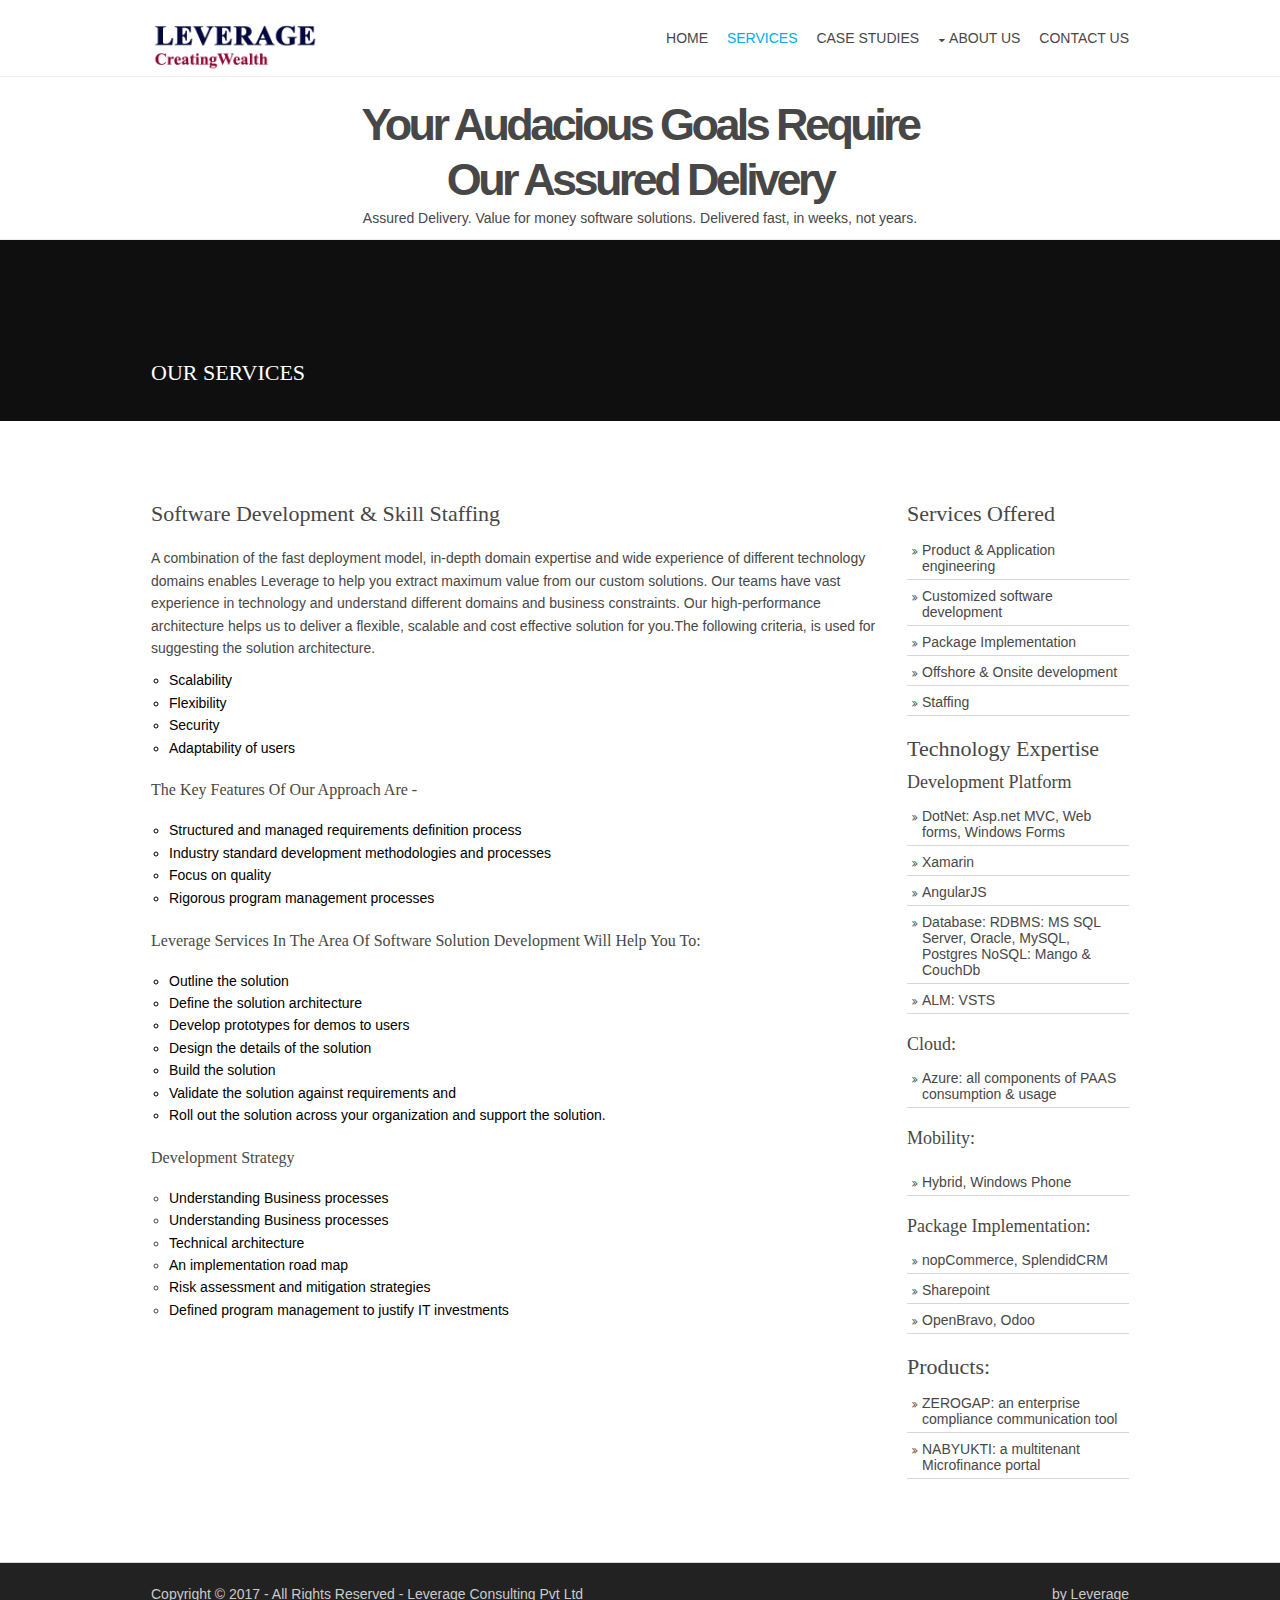
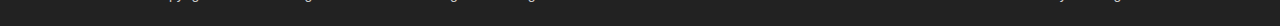
<file: src/pages/services - Copy.html>
<!DOCTYPE html>
<!--
Template Name: Jeren
Author: <a href="http://www.os-templates.com/">OS Templates</a>
Author URI: http://www.os-templates.com/
Licence: Free to use under our free template licence terms
Licence URI: http://www.os-templates.com/template-terms
-->
<html lang="">
<!-- To declare your language - read more here: https://www.w3.org/International/questions/qa-html-language-declarations -->
<head>
<title>Leverage | Pages | Sidebar Right</title>
<meta charset="utf-8">
<meta name="viewport" content="width=device-width, initial-scale=1.0, maximum-scale=1.0, user-scalable=no">
<link rel="stylesheet" href="https://maxcdn.bootstrapcdn.com/bootstrap/3.3.7/css/bootstrap.min.css">
<link href="../layout/styles/layout.css" rel="stylesheet" type="text/css" media="all">

<style>

 h1.uber-title {
    letter-spacing: -.08em;
    font-weight: 900;
    padding: 20px 0px 0px 0px;
    font-family:Arial,sans-serif;
    font-size: 45px;
    line-height: 55px;
}
  </style>
</head>
<body id="top">
<!-- ################################################################################################ -->
<!-- ################################################################################################ -->
<!-- ################################################################################################ -->

<!-- ################################################################################################ -->
<!-- ################################################################################################ -->
<!-- ################################################################################################ -->
<div class="wrapper row1">
  <header id="header" class="hoc clear"> 
    <!-- ###########################<img src="./images/demo/leveraglog.jpg"/>##################################################################### -->
    <div id="logo" class="fl_left">
      <h1><a href="../index.html" style="text-decoration:none"><img src="../images/demo/logo12.png" style="width:170px !important"/></a></h1>
    </div>
    <nav id="mainav" class="fl_right">
      <ul class="clear" style="list-style-type: none !important">
        <li><a href="../index.html" style="text-decoration:none">Home</a></li>
        <li  class="active"><a  href="../pages/services.html" style="text-decoration:none">Services</a> </li>
        <li><a  href="../pages/casestudy.html" style="text-decoration:none">Case Studies</a>
  <li><a  class="drop" href="../pages/aboutus.html" style="text-decoration:none">About Us</a>
         <ul style="list-style-type: none !important">
            <li><a href="../pages/coreTeam.html" style="text-decoration:none">Core Team Members</a></li>
              <li><a href="../pages/coreLeaders.html" style="text-decoration:none">Leaders</a></li>
                <li><a href="../pages/coreAdvisors.html" style="text-decoration:none">Advisors</a></li>
            
          </ul>

        </li>
        <li><a href="../pages/contact.html" style="text-decoration:none">Contact Us</a></li>
      </ul>
    </nav>
    <!-- ################################################################################################ -->
  </header>
</div>
<!-- ################################################################################################ -->


<div class="hidden-xs hidden-sm wrapper row1 ">
 
 <div style="
    text-align: center;">
   <h1 class="uber-title" style="
    margin-bottom: 0px;
    /* padding-bottom: 0px; */
" >
    Your Audacious Goals require <br>
Our Assured Delivery


     
   </h1>
   <p>Assured Delivery. Value for money software solutions. Delivered fast, in weeks, not years.</p>
 </div>
  </div>
  
  <div class="hidden-md hidden-lg wrapper row1 ">
 
 <div style="
    text-align: center;">
   <h1 class="uber-title" style="
    margin-bottom: 0px;font-size: 30px;
    /* padding-bottom: 0px; */
" >
    Your Audacious Goals require 
Our Assured Delivery


     
   </h1>
   <p>Assured Delivery. Value for money software solutions. Delivered fast, in weeks, not years.</p>
 </div>
  </div>
<!-- ################################################################################################ -->
<!-- ################################################################################################ -->
<div class="bgded overlay" style="background-image:url('http://csbskills.com/upload_image/img_2015-07-31-07-14-04_55bb203c5042c.jpg');">
  <div id="breadcrumb" class="hoc clear"> 
    <!-- ################################################################################################ -->
    <ul>
      <li><a href="#" style="text-decoration:none;color:white"><h1>OUR SERVICES</h1></a></li>
      
    </ul>
    <!-- ################################################################################################ -->
  </div>
</div>
<!-- ################################################################################################ -->
<!-- ################################################################################################ -->
<!-- ################################################################################################ -->
<div class="wrapper row3">
  <main class="hoc container clear"> 
    <!-- main body -->
    <!-- ################################################################################################ -->
    <div class="content three_quarter first"> 
      <!-- ################################################################################################ -->
      <h1>Software Development & Skill Staffing</h1>
      
     <p>A combination of the fast deployment model, in-depth domain expertise and wide experience of different technology domains enables Leverage to help you extract maximum value from our custom solutions. Our teams have vast experience in technology and understand different domains and business constraints. Our high-performance architecture helps us to deliver a flexible, scalable and cost effective solution for you.The following criteria, is used for suggesting the solution architecture.</p>
   
       <nav class="sdb_holder" style="
    padding-left: 18px;
">
        <ul style="list-style: circle !important;color: #000000 !important;">
          <li><a  style="
    text-decoration: none;
">Scalability</a></li>
          <li><a  style="
    text-decoration: none;
">Flexibility</a> </li>
          <li><a  style="
    text-decoration: none;
">Security</a></li>
             <li><a  style="
    text-decoration: none;
">Adaptability of users</a></li>
        </ul>
      </nav>
      
      <br>
      <h1 style="font-size:16px">The key features of our approach are -</h1>
       <nav class="sdb_holder" style="
    padding-left: 18px;
">
        <ul style="list-style: circle !important;color: #000000 !important;">
          <li><a  style="
    text-decoration: none;
">Structured and managed requirements definition process</a></li>
          <li><a  style="
    text-decoration: none;
">Industry standard development methodologies and processes</a> </li>
          <li><a  style="
    text-decoration: none;
">Focus on quality</a></li>
             <li><a  style="
    text-decoration: none;
">Rigorous program management processes</a></li>
        </ul>
      </nav>
      
      <br>
       <h1 style="font-size:16px">Leverage services in the area of software solution development will help you to:   </h1>
       <nav class="sdb_holder" style="
    padding-left: 18px;
">
        <ul style="list-style: circle !important;color: #000000 !important;">
          <li><a  style="
    text-decoration: none;
">Outline the solution</a></li>
          <li><a  style="
    text-decoration: none;
">Define the solution architecture</a> </li>
          <li><a  style="
    text-decoration: none;
">Develop prototypes for demos to users</a></li>
             <li><a  style="
    text-decoration: none;
">Design the details of the solution</a></li>
              <li><a  style="
    text-decoration: none;
">Build the solution</a></li>
          <li><a style="
    text-decoration: none;
">Validate the solution against requirements and</a> </li>
          <li><a  style="
    text-decoration: none;
">Roll out the solution across your organization and support the solution.</a></li>
          
        </ul>
      </nav>
   
     
      <br>
       <h1 style="font-size:16px">Development Strategy  </h1>
       <nav class="sdb_holder" style="
    padding-left: 18px;
">
        <ul style="list-style: circle !important;color !important;">
          <li><a  style="
    text-decoration: none;
">Understanding Business processes</a></li>
          <li><a style="
    text-decoration: none;
">Understanding Business processes</a> </li>
          <li><a style="
    text-decoration: none;
">Technical architecture</a></li>
             <li><a style="
    text-decoration: none;
">An implementation road map</a></li>
              <li><a style="
    text-decoration: none;
">Risk assessment and mitigation strategies</a></li>
          <li><a style="
    text-decoration: none;
">Defined program management to justify IT investments</a> </li>
         
          
        </ul>
      </nav>
      <!-- ################################################################################################ -->
    </div>
    <!-- ################################################################################################ -->
    <!-- ################################################################################################ -->
    <div class="sidebar one_quarter"> 
      <!-- ################################################################################################ -->
      <h6 style="margin:0px 0px 10px 0px !important">Services Offered</h6>
      <nav class="sdb_holder">
       
      

 	


 	

        <ul>
          <li ><a href="#" style="
    text-decoration: none;
">Product & Application engineering</a></li>
          <li><a href="#" style="
    text-decoration: none;
">Customized software development</a> </li>
          <li><a href="#" style="
    text-decoration: none;
">Package Implementation
</a></li>
       <li> <a href="#" style="
    text-decoration: none;
">Offshore & Onsite development</a></li>
        <li> <a href="#" style="
    text-decoration: none;
">Staffing</a></li>
        </ul>
      </nav>
 
     <h3 style="margin:0px 0px 10px 0px !important">Technology Expertise </h3>
      <h6 style="font-size:18px !important;margin:0px 0px 10px 0px !important" >Development Platform</h6>
      <nav class="sdb_holder">
       

        <ul>
          <li><a href="#" style="
    text-decoration: none;
"> DotNet: Asp.net MVC, Web forms, Windows Forms</a></li>
          <li><a href="#" style="
    text-decoration: none;
">Xamarin</a> </li>
          <li><a href="#" style="
    text-decoration: none;
">AngularJS</a></li>
            <li><a href="#" style="
    text-decoration: none;
"> Database: RDBMS: MS SQL Server, Oracle, MySQL, Postgres
NoSQL: Mango & CouchDb</a></li>
     <li><a href="#" style="
    text-decoration: none;
">ALM: VSTS</a></li>
        </ul>
      </nav>
      
       <h6 style="font-size:18px !important;margin:0px 0px 10px 0px !important">Cloud:</h6>
      <nav class="sdb_holder">
       

        <ul>
          <li><a href="#" style="
    text-decoration: none;
">Azure: all components of PAAS consumption & usage</a></li>
         
           
        </ul>
      </nav>
      
      
       <h6 style="font-size:18px !important">Mobility:</h6>
      <nav class="sdb_holder">
       
        <ul>
          <li><a href="#" style="
    text-decoration: none;
"> Hybrid, Windows Phone</a></li>
          
           
        </ul>
      </nav>
    
    
     
        <h6 style="font-size:18px !important;margin:0px 0px 10px 0px !important">Package Implementation:</h6>
      <nav class="sdb_holder">
       
        <ul>
          <li><a href="#" style="
    text-decoration: none;
"> nopCommerce, SplendidCRM</a></li>
          <li><a href="#" style="
    text-decoration: none;
">Sharepoint</a> </li>
          <li><a href="#" style="
    text-decoration: none;
">OpenBravo, Odoo</a></li>
           
        </ul>
      </nav>
      
      
        <h3 style="margin:0px 0px 10px 0px !important">Products:</h3>
      <nav class="sdb_holder">
       
        <ul>
         


          <li><a href="#" style="
    text-decoration: none;
"> ZEROGAP: an enterprise compliance communication tool</a></li>
          <li><a href="#" style="
    text-decoration: none;
">NABYUKTI: a multitenant Microfinance portal</a> </li>
         
           
        </ul>
      </nav>
      <!-- ################################################################################################ -->
    </div>
    <!-- ################################################################################################ -->
    <!-- / main body -->
    <div class="clear"></div>
  </main>
</div>
<!-- ################################################################################################ -->
<!-- ################################################################################################ -->
<!-- ################################################################################################ -->

<!-- ################################################################################################ -->
<!-- ################################################################################################ -->
<!-- ################################################################################################ -->
<div class="wrapper row5">
  <div id="copyright" class="hoc clear"> 
    <!-- ################################################################################################ -->
    <p class="fl_left">Copyright &copy; 2017 - All Rights Reserved - <a href="#">Leverage Consulting Pvt Ltd</a></p>
    <p class="fl_right"> by <a  title="Free Website Templates">Leverage</a></p>
    <!-- ################################################################################################ -->
  </div>
</div>
<!-- ################################################################################################ -->
<!-- ################################################################################################ -->
<!-- ################################################################################################ -->
<a id="backtotop" href="#top"><i class="fa fa-chevron-up"></i></a>
<!-- JAVASCRIPTS -->
<script src="../layout/scripts/jquery.min.js"></script>
 <script src="https://maxcdn.bootstrapcdn.com/bootstrap/3.3.7/js/bootstrap.min.js"></script>
<script src="../layout/scripts/jquery.backtotop.js"></script>
<script src="../layout/scripts/jquery.mobilemenu.js"></script>
</body>
</html>
</file>
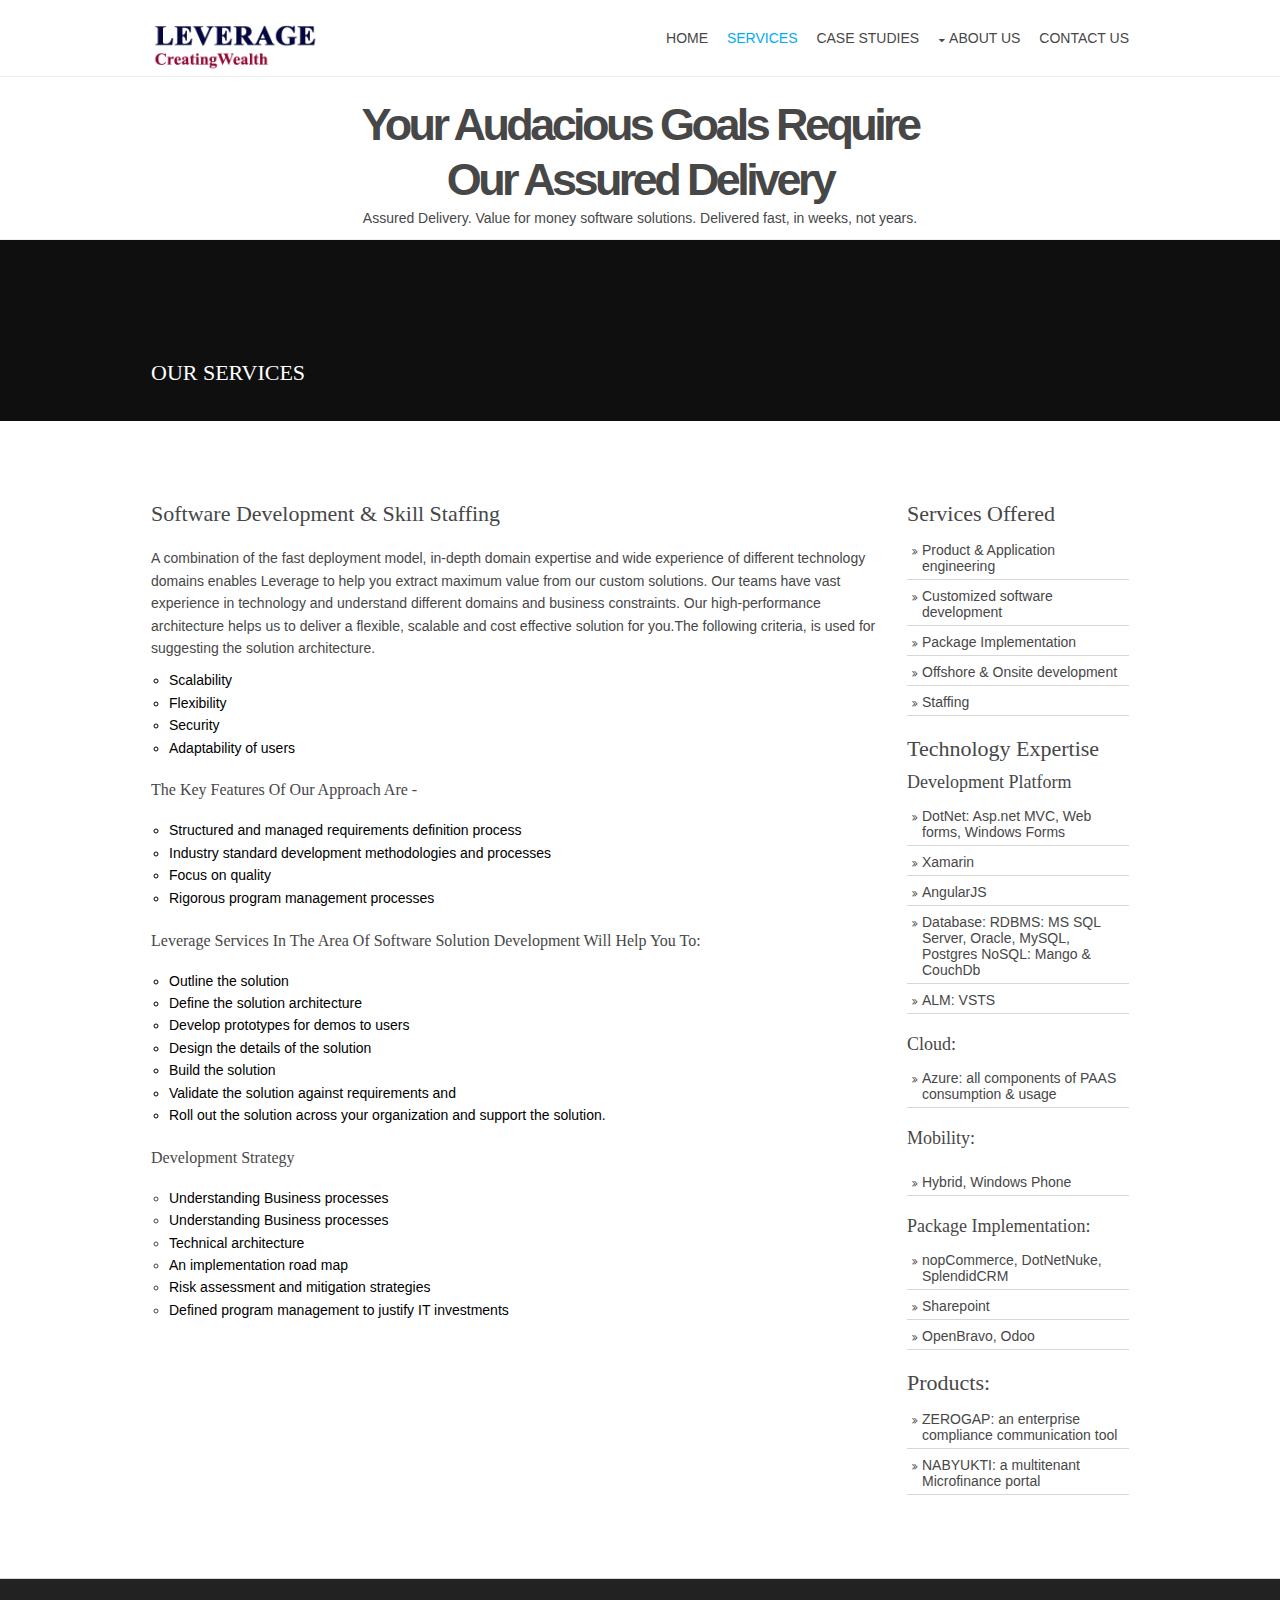
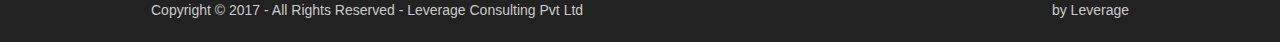
<file: src/pages/services.html>
<!DOCTYPE html>
<!--
Template Name: Jeren
Author: <a href="http://www.os-templates.com/">OS Templates</a>
Author URI: http://www.os-templates.com/
Licence: Free to use under our free template licence terms
Licence URI: http://www.os-templates.com/template-terms
-->
<html lang="">
<!-- To declare your language - read more here: https://www.w3.org/International/questions/qa-html-language-declarations -->
<head>
<title>Leverage | Pages | Sidebar Right</title>
<meta charset="utf-8">
<meta name="viewport" content="width=device-width, initial-scale=1.0, maximum-scale=1.0, user-scalable=no">
<link rel="stylesheet" href="https://maxcdn.bootstrapcdn.com/bootstrap/3.3.7/css/bootstrap.min.css">
<link href="../layout/styles/layout.css" rel="stylesheet" type="text/css" media="all">

<style>

 h1.uber-title {
    letter-spacing: -.08em;
    font-weight: 900;
    padding: 20px 0px 0px 0px;
    font-family:Arial,sans-serif;
    font-size: 45px;
    line-height: 55px;
}
  </style>
</head>
<body id="top">
<!-- ################################################################################################ -->
<!-- ################################################################################################ -->
<!-- ################################################################################################ -->

<!-- ################################################################################################ -->
<!-- ################################################################################################ -->
<!-- ################################################################################################ -->
<div class="wrapper row1">
  <header id="header" class="hoc clear"> 
    <!-- ###########################<img src="./images/demo/leveraglog.jpg"/>##################################################################### -->
    <div id="logo" class="fl_left">
      <h1><a href="../index.html" style="text-decoration:none"><img src="../images/demo/logo12.png" style="width:170px !important"/></a></h1>
    </div>
    <nav id="mainav" class="fl_right">
      <ul class="clear" style="list-style-type: none !important">
        <li><a href="../index.html" style="text-decoration:none">Home</a></li>
        <li  class="active"><a  href="../pages/services.html" style="text-decoration:none">Services</a> </li>
        <li><a  href="../pages/casestudy.html" style="text-decoration:none">Case Studies</a>
  <li><a  class="drop" href="../pages/aboutus.html" style="text-decoration:none">About Us</a>
         <ul style="list-style-type: none !important">
            <li><a href="../pages/coreTeam.html" style="text-decoration:none">Core Team Members</a></li>
              <li><a href="../pages/coreLeaders.html" style="text-decoration:none">Leaders</a></li>
                <li><a href="../pages/coreAdvisors.html" style="text-decoration:none">Advisors</a></li>
            
          </ul>

        </li>
        <li><a href="../pages/contact.html" style="text-decoration:none">Contact Us</a></li>
      </ul>
    </nav>
    <!-- ################################################################################################ -->
  </header>
</div>
<!-- ################################################################################################ -->


<div class="hidden-xs hidden-sm wrapper row1 ">
 
 <div style="
    text-align: center;">
   <h1 class="uber-title" style="
    margin-bottom: 0px;
    /* padding-bottom: 0px; */
" >
    Your Audacious Goals require <br>
Our Assured Delivery


     
   </h1>
   <p>Assured Delivery. Value for money software solutions. Delivered fast, in weeks, not years.</p>
 </div>
  </div>
  
  <div class="hidden-md hidden-lg wrapper row1 ">
 
 <div style="
    text-align: center;">
   <h1 class="uber-title" style="
    margin-bottom: 0px;font-size: 30px;
    /* padding-bottom: 0px; */
" >
    Your Audacious Goals require 
Our Assured Delivery


     
   </h1>
   <p>Assured Delivery. Value for money software solutions. Delivered fast, in weeks, not years.</p>
 </div>
  </div>
<!-- ################################################################################################ -->
<!-- ################################################################################################ -->
<div class="bgded overlay" style="background-image:url('https://arcjmc.com/upload_menu_image/img_2015-08-28-16-19-52_55e03cd0c5664.jpg');">
  <div id="breadcrumb" class="hoc clear"> 
    <!-- ################################################################################################ -->
    <ul>
      <li><a href="#" style="text-decoration:none;color:white"><h1>OUR SERVICES</h1></a></li>
      
    </ul>
    <!-- ################################################################################################ -->
  </div>
</div>
<!-- ################################################################################################ -->
<!-- ################################################################################################ -->
<!-- ################################################################################################ -->
<div class="wrapper row3">
  <main class="hoc container clear"> 
    <!-- main body -->
    <!-- ################################################################################################ -->
    <div class="content three_quarter first"> 
      <!-- ################################################################################################ -->
      <h1>Software Development & Skill Staffing</h1>
      
     <p>A combination of the fast deployment model, in-depth domain expertise and wide experience of different technology domains enables Leverage to help you extract maximum value from our custom solutions. Our teams have vast experience in technology and understand different domains and business constraints. Our high-performance architecture helps us to deliver a flexible, scalable and cost effective solution for you.The following criteria, is used for suggesting the solution architecture.</p>
   
       <nav class="sdb_holder" style="
    padding-left: 18px;
">
        <ul style="list-style: circle !important;color: #000000 !important;">
          <li><a  style="
    text-decoration: none;
">Scalability</a></li>
          <li><a  style="
    text-decoration: none;
">Flexibility</a> </li>
          <li><a  style="
    text-decoration: none;
">Security</a></li>
             <li><a  style="
    text-decoration: none;
">Adaptability of users</a></li>
        </ul>
      </nav>
      
      <br>
      <h1 style="font-size:16px">The key features of our approach are -</h1>
       <nav class="sdb_holder" style="
    padding-left: 18px;
">
        <ul style="list-style: circle !important;color: #000000 !important;">
          <li><a  style="
    text-decoration: none;
">Structured and managed requirements definition process</a></li>
          <li><a  style="
    text-decoration: none;
">Industry standard development methodologies and processes</a> </li>
          <li><a  style="
    text-decoration: none;
">Focus on quality</a></li>
             <li><a  style="
    text-decoration: none;
">Rigorous program management processes</a></li>
        </ul>
      </nav>
      
      <br>
       <h1 style="font-size:16px">Leverage services in the area of software solution development will help you to:   </h1>
       <nav class="sdb_holder" style="
    padding-left: 18px;
">
        <ul style="list-style: circle !important;color: #000000 !important;">
          <li><a  style="
    text-decoration: none;
">Outline the solution</a></li>
          <li><a  style="
    text-decoration: none;
">Define the solution architecture</a> </li>
          <li><a  style="
    text-decoration: none;
">Develop prototypes for demos to users</a></li>
             <li><a  style="
    text-decoration: none;
">Design the details of the solution</a></li>
              <li><a  style="
    text-decoration: none;
">Build the solution</a></li>
          <li><a style="
    text-decoration: none;
">Validate the solution against requirements and</a> </li>
          <li><a  style="
    text-decoration: none;
">Roll out the solution across your organization and support the solution.</a></li>
          
        </ul>
      </nav>
   
     
      <br>
       <h1 style="font-size:16px">Development Strategy  </h1>
       <nav class="sdb_holder" style="
    padding-left: 18px;
">
        <ul style="list-style: circle !important;color !important;">
          <li><a  style="
    text-decoration: none;
">Understanding Business processes</a></li>
          <li><a style="
    text-decoration: none;
">Understanding Business processes</a> </li>
          <li><a style="
    text-decoration: none;
">Technical architecture</a></li>
             <li><a style="
    text-decoration: none;
">An implementation road map</a></li>
              <li><a style="
    text-decoration: none;
">Risk assessment and mitigation strategies</a></li>
          <li><a style="
    text-decoration: none;
">Defined program management to justify IT investments</a> </li>
         
          
        </ul>
      </nav>
      <!-- ################################################################################################ -->
    </div>
    <!-- ################################################################################################ -->
    <!-- ################################################################################################ -->
    <div class="sidebar one_quarter"> 
      <!-- ################################################################################################ -->
      <h6 style="margin:0px 0px 10px 0px !important">Services Offered</h6>
      <nav class="sdb_holder">
       
      

 	


 	

        <ul>
          <li ><a href="#" style="
    text-decoration: none;
">Product & Application engineering</a></li>
          <li><a href="#" style="
    text-decoration: none;
">Customized software development</a> </li>
          <li><a href="#" style="
    text-decoration: none;
">Package Implementation
</a></li>
       <li> <a href="#" style="
    text-decoration: none;
">Offshore & Onsite development</a></li>
        <li> <a href="#" style="
    text-decoration: none;
">Staffing</a></li>
        </ul>
      </nav>
 
     <h3 style="margin:0px 0px 10px 0px !important">Technology Expertise </h3>
      <h6 style="font-size:18px !important;margin:0px 0px 10px 0px !important" >Development Platform</h6>
      <nav class="sdb_holder">
       

        <ul>
          <li><a href="#" style="
    text-decoration: none;
"> DotNet: Asp.net MVC, Web forms, Windows Forms</a></li>
          <li><a href="#" style="
    text-decoration: none;
">Xamarin</a> </li>
          <li><a href="#" style="
    text-decoration: none;
">AngularJS</a></li>
            <li><a href="#" style="
    text-decoration: none;
"> Database: RDBMS: MS SQL Server, Oracle, MySQL, Postgres
NoSQL: Mango & CouchDb</a></li>
     <li><a href="#" style="
    text-decoration: none;
">ALM: VSTS</a></li>
        </ul>
      </nav>
      
       <h6 style="font-size:18px !important;margin:0px 0px 10px 0px !important">Cloud:</h6>
      <nav class="sdb_holder">
       

        <ul>
          <li><a href="#" style="
    text-decoration: none;
">Azure: all components of PAAS consumption & usage</a></li>
         
           
        </ul>
      </nav>
      
      
       <h6 style="font-size:18px !important">Mobility:</h6>
      <nav class="sdb_holder">
       
        <ul>
          <li><a href="#" style="
    text-decoration: none;
"> Hybrid, Windows Phone</a></li>
          
           
        </ul>
      </nav>
    
    
     
        <h6 style="font-size:18px !important;margin:0px 0px 10px 0px !important">Package Implementation:</h6>
      <nav class="sdb_holder">
       
        <ul>
          <li><a href="#" style="
    text-decoration: none;
"> nopCommerce, DotNetNuke, SplendidCRM</a></li>
          <li><a href="#" style="
    text-decoration: none;
">Sharepoint</a> </li>
          <li><a href="#" style="
    text-decoration: none;
">OpenBravo, Odoo</a></li>
           
        </ul>
      </nav>
      
      
        <h3 style="margin:0px 0px 10px 0px !important">Products:</h3>
      <nav class="sdb_holder">
       
        <ul>
         


          <li><a href="#" style="
    text-decoration: none;
"> ZEROGAP: an enterprise compliance communication tool</a></li>
          <li><a href="#" style="
    text-decoration: none;
">NABYUKTI: a multitenant Microfinance portal</a> </li>
         
           
        </ul>
      </nav>
      <!-- ################################################################################################ -->
    </div>
    <!-- ################################################################################################ -->
    <!-- / main body -->
    <div class="clear"></div>
  </main>
</div>
<!-- ################################################################################################ -->
<!-- ################################################################################################ -->
<!-- ################################################################################################ -->

<!-- ################################################################################################ -->
<!-- ################################################################################################ -->
<!-- ################################################################################################ -->
<div class="wrapper row5">
  <div id="copyright" class="hoc clear"> 
    <!-- ################################################################################################ -->
    <p class="fl_left">Copyright &copy; 2017 - All Rights Reserved - <a href="#">Leverage Consulting Pvt Ltd</a></p>
    <p class="fl_right"> by <a  title="Free Website Templates">Leverage</a></p>
    <!-- ################################################################################################ -->
  </div>
</div>
<!-- ################################################################################################ -->
<!-- ################################################################################################ -->
<!-- ################################################################################################ -->
<a id="backtotop" href="#top"><i class="fa fa-chevron-up"></i></a>
<!-- JAVASCRIPTS -->
<script src="../layout/scripts/jquery.min.js"></script>
 <script src="https://maxcdn.bootstrapcdn.com/bootstrap/3.3.7/js/bootstrap.min.js"></script>
<script src="../layout/scripts/jquery.backtotop.js"></script>
<script src="../layout/scripts/jquery.mobilemenu.js"></script>
</body>
</html>
</file>
<file: src/layout/styles/layout.css>
@charset "utf-8";
/*
Template Name: Jeren
Author: <a href="http://www.os-templates.com/">OS Templates</a>
Author URI: http://www.os-templates.com/
Licence: Free to use under our free template licence terms
Licence URI: http://www.os-templates.com/template-terms
File: Layout CSS
*/

@import url("font-awesome.min.css");
@import url("custom.flexslider.css");
@import url("framework.css");

/* Rows
--------------------------------------------------------------------------------------------------------------- */
.row0, .row0 a{}
.row1{border-bottom:1px solid #eee;}
.row2{border-bottom:1px solid;}
.row3, .row3 a{}
.row4, .row4 a{}
.row5{border-top:1px solid;}


/* Top Bar
--------------------------------------------------------------------------------------------------------------- */
#topbar{padding:15px 0; font-size:.8rem; text-transform:uppercase;}

#topbar *{margin:0;}
#topbar ul li{display:inline-block; margin-right:10px; padding-right:15px; border-right:1px solid;}
#topbar ul li:last-child{margin-right:0; padding-right:0; border-right:none;}
#topbar i{margin:0 5px 0 0; line-height:normal;}


/* Header
--------------------------------------------------------------------------------------------------------------- */
#header{}
/* Header 30px done 18px
--------------------------------------------------------------------------------------------------------------- */
#header #logo{margin:18px 0 0 0;}
#header #logo h1{margin:0; padding:0; font-size:22px; text-transform:uppercase;}


/* Page Intro
--------------------------------------------------------------------------------------------------------------- */
#pageintro{padding:150px 0;}

#pageintro li article{display:block; max-width:75%; margin:0 auto; text-align:center;}
#pageintro li article *{margin:0;}
#pageintro li p:first-of-type{margin-bottom:10px; font-style:italic;}
#pageintro li .heading{margin-bottom:30px; font-size:3rem; word-wrap:break-word;}
#pageintro li p:nth-of-type(2){line-height:1.5rem;}
#pageintro li footer{margin-top:40px;}


/* Content Area
--------------------------------------------------------------------------------------------------------------- */
.container{padding:80px 0;}

/* Content */
.container .content{}
.sectiontitleWithoutPadding{display:block;  text-align:center;}
.sectiontitle{display:block; max-width:65%; margin:0 auto 60px; text-align:center;}
.sectiontitle *{margin:0;}

.services li:nth-child(-n+3){margin-bottom:50px;}/* Adds bottom margin to the first three elements only */
.services > li:last-child{margin-bottom:0;}/* Used when elements stack in small viewports */
.services article{display:block; text-align:center;}
.services article *{margin:0 0 15px 0;}
.services article > :last-child{margin-bottom:0;}
.services article .heading{font-size:1.2rem;}

.logos li:last-child{margin-bottom:0;}/* Used when elements stack in small viewports */
.logos li a{display:inline-block; max-width:100%;}

.excerpt{display:inline-block; width:100%; max-width:320px; padding-bottom:20px;}
.excerpt img{}
.excerpt .excerpttxt{display:block; position:relative; max-width:84%; margin:-40px auto; padding:20px; text-align:center;}
.excerpt .excerpttxt > ul{margin:0 0 15px 0; padding:0; font-size:.8rem;}
.excerpt .excerpttxt > ul li{display:inline-block; margin-right:8px;}
.excerpt .excerpttxt > ul li:first-child::after{margin-left:10px; content:"|";}
.excerpt .excerpttxt > ul li:last-child{margin-right:0;}
.excerpt .heading{margin:0 0 30px 0;}
.excerpt p:last-of-type{margin:0; padding:0;}

/* Comments */
#comments ul{margin:0 0 40px 0; padding:0; list-style:none;}
#comments li{margin:0 0 10px 0; padding:15px;}
#comments .avatar{float:right; margin:0 0 10px 10px; padding:3px; border:1px solid;}
#comments address{font-weight:bold;}
#comments time{font-size:smaller;}
#comments .comcont{display:block; margin:0; padding:0;}
#comments .comcont p{margin:10px 5px 10px 0; padding:0;}

#comments form{display:block; width:100%;}
#comments input, #comments textarea{width:100%; padding:10px; border:1px solid;}
#comments textarea{overflow:auto;}
#comments div{margin-bottom:15px;}
#comments input[type="submit"], #comments input[type="reset"]{display:inline-block; width:auto; min-width:150px; margin:0; padding:8px 5px; cursor:pointer;}

/* Sidebar */
.container .sidebar{}

.sidebar .sdb_holder{margin-bottom:20px;}
.sidebar .sdb_holder:last-child{margin-bottom:0;}


/* Footer
--------------------------------------------------------------------------------------------------------------- */
#footer{padding:80px 0;}

#footer .heading{margin-bottom:50px; font-size:1.2rem;}

#footer .linklist li{display:block; margin-bottom:15px; padding:0 0 15px 0; border-bottom:1px solid;}
#footer .linklist li:last-child{margin:0; padding:0; border:none;}
#footer .linklist li::before, #footer .linklist li::after{display:table; content:"";}
#footer .linklist li, #footer .linklist li::after{clear:both;}

#footer .contact{}
#footer .contact.linklist li, #footer .contact.linklist li:last-child{position:relative; padding-left:40px;}
#footer .contact li *{margin:0; padding:0; line-height:1.6;}
#footer .contact li i{display:block; position:absolute; top:0; left:0; width:30px; font-size:16px; text-align:center;}

#footer input, #footer button{border:1px solid;}
#footer input{display:block; width:100%; padding:8px;}
#footer button{padding:8px 18px 10px; text-transform:uppercase; font-weight:700; cursor:pointer;}


/* Copyright
--------------------------------------------------------------------------------------------------------------- */
#copyright{padding:20px 0;}
#copyright *{margin:0; padding:0;}


/* Transition Fade
This gives a smooth transition to "ALL" elements used in the layout - other than the navigation form used in mobile devices
If you don't want it to fade all elements, you have to list the ones you want to be faded individually
Delete it completely to stop fading
--------------------------------------------------------------------------------------------------------------- */
*, *::before, *::after{transition:all .28s ease-in-out;}
#mainav form *{transition:none !important;}


/* ------------------------------------------------------------------------------------------------------------ */
/* ------------------------------------------------------------------------------------------------------------ */
/* ------------------------------------------------------------------------------------------------------------ */
/* ------------------------------------------------------------------------------------------------------------ */
/* ------------------------------------------------------------------------------------------------------------ */


/* Navigation
--------------------------------------------------------------------------------------------------------------- */


nav ul, nav ol{margin:0; padding:0; list-style:none;}

#mainav, #breadcrumb, .sidebar nav{line-height:normal;}
#mainav .drop::after, #mainav li li .drop::after, #breadcrumb li a::after, .sidebar nav a::after{position:absolute; font-family:"FontAwesome"; font-size:10px; line-height:10px;}

/* Top Navigation */
#mainav{}
#mainav ul{text-transform:uppercase;}
#mainav ul ul{z-index:9999; position:absolute; width:180px; text-transform:none;}
#mainav ul ul ul{left:180px; top:0;}
#mainav li{display:inline-block; position:relative; margin:0 15px 0 0; padding:0;}
#mainav li:last-child{margin-right:0;}
#mainav li li{width:100%; margin:0;}
#mainav li a{display:block; padding:30px 0;}
#mainav li li a{border:solid; border-width:0 0 1px 0;}
#mainav .drop{padding-left:15px;}
#mainav li li a, #mainav li li .drop{display:block; margin:0; padding:10px 15px;}
#mainav .drop::after, #mainav li li .drop::after{content:"\f0d7";}
#mainav .drop::after{top:35px; left:5px;}
#mainav li li .drop::after{top:15px; left:5px;}
#mainav ul ul{visibility:hidden; opacity:0;}
#mainav ul li:hover > ul{visibility:visible; opacity:1;}

#mainav form{display:none; margin:0; padding:0;}
#mainav form select, #mainav form select option{display:block; cursor:pointer; outline:none;}
#mainav form select{width:100%; padding:5px; border:none;}
#mainav form select option{margin:5px; padding:0; border:none;}

/* Breadcrumb */
#breadcrumb{padding:120px 0 15px;}
#breadcrumb ul{margin:0; padding:0; list-style:none; text-transform:uppercase;}
#breadcrumb li{display:inline-block; margin:0 6px 0 0; padding:0;}
#breadcrumb li a{display:block; position:relative; margin:0; padding:0 12px 0 0; font-size:12px;}
#breadcrumb li a::after{top:3px; right:0; content:"\f101";}
#breadcrumb li:last-child a{margin:0; padding:0;}
#breadcrumb li:last-child a::after{display:none;}

/* Sidebar Navigation */
.sidebar nav{display:block; width:100%;}
.sidebar nav li{margin:0 0 3px 0; padding:0;}
.sidebar nav a{display:block; position:relative; margin:0; padding:5px 10px 5px 15px; text-decoration:none; border:solid; border-width:0 0 1px 0;}
.sidebar nav a::after{top:9px; left:5px; content:"\f101";}
.sidebar nav ul ul a{padding-left:35px;}
.sidebar nav ul ul a::after{left:25px;}
.sidebar nav ul ul ul a{padding-left:55px;}
.sidebar nav ul ul ul a::after{left:45px;}

/* Pagination */
.pagination{display:block; width:100%; text-align:center; clear:both;}
.pagination li{display:inline-block; margin:0 2px 0 0;}
.pagination li:last-child{margin-right:0;}
.pagination a, .pagination strong{display:block; padding:8px 11px; border:1px solid; background-clip:padding-box; font-weight:normal;}

/* Back to Top */
#backtotop{z-index:999; display:inline-block; position:fixed; visibility:hidden; bottom:20px; right:20px; width:36px; height:36px; line-height:36px; font-size:16px; text-align:center; opacity:.2;}
#backtotop i{display:block; width:100%; height:100%; line-height:inherit;}
#backtotop.visible{visibility:visible; opacity:.5;}
#backtotop:hover{opacity:1;}


/* Tables
--------------------------------------------------------------------------------------------------------------- */
table, th, td{border:1px solid; border-collapse:collapse; vertical-align:top;}
table, th{table-layout:auto;}
table{width:100%; margin-bottom:15px;}
th, td{padding:5px 8px;}
td{border-width:0 1px;}


/* Gallery
--------------------------------------------------------------------------------------------------------------- */
#gallery{display:block; width:100%; margin-bottom:50px;}
#gallery figure figcaption{display:block; width:100%; clear:both;}
#gallery li{margin-bottom:30px;}


/* Font Awesome Social Icons
--------------------------------------------------------------------------------------------------------------- */
.faico{margin:0; padding:0; list-style:none;}
.faico li{display:inline-block; margin:8px 5px 0 0; padding:0; line-height:normal;}
.faico li:last-child{margin-right:0;}
.faico a{display:inline-block; width:36px; height:36px; line-height:36px; font-size:18px; text-align:center;}

.faico a{color:#inherit; background-color:#353535;}
.faico a:hover{color:#FFFFFF;}

.faicon-dribble:hover{background-color:#EA4C89;}
.faicon-facebook:hover{background-color:#3B5998;}
.faicon-google-plus:hover{background-color:#DB4A39;}
.faicon-linkedin:hover{background-color:#0E76A8;}
.faicon-twitter:hover{background-color:#00ACEE;}
.faicon-vk:hover{background-color:#4E658E;}


/* ------------------------------------------------------------------------------------------------------------ */
/* ------------------------------------------------------------------------------------------------------------ */
/* ------------------------------------------------------------------------------------------------------------ */
/* ------------------------------------------------------------------------------------------------------------ */
/* ------------------------------------------------------------------------------------------------------------ */


/* Colours
--------------------------------------------------------------------------------------------------------------- */
body{color:#CBCBCB; background-color:#222222;}
/*a{color:#00ADEF;}*/
a{color:#000000;}
a:focus, a:hover{color:#000000;}
a:active, a:focus{background:transparent;}/* IE10 + 11 Bugfix - prevents grey background */
hr, .borderedbox{border-color:#D7D7D7;}
label span{color:#FF0000; background-color:inherit;}
input:focus, textarea:focus, *:required:focus{border-color:#00ADEF;}

.overlay{color:#FFFFFF; background-color:inherit;}
.overlay::after{color:inherit; background-color:rgba(0,0,0,.55);}
.overlay.light{color:#474747;}
.overlay.light::after{background-color:rgba(255,255,255,.9);}

.btn, .btn.inverse:hover{color:#FFFFFF; background-color:#00ADEF; border-color:#00ADEF;}
.btn:hover, .btn.inverse{color:inherit; background-color:transparent; border-color:inherit;}

blockquote::before{color:rgba(255,255,255,.2);}

.icon{color:#00ADEF; border-color:#D7D7D7;}
a > .icon:hover, .services article:hover .icon{color:#FFFFFF; background-color:#00ADEF; border-color:#00ADEF;}


/* Rows */
.row0, .row0 a{color:#474747; background-color:#EFEFEF;}
.row1{color:#474747; background-color:#FFFFFF;}
.row2{color:#474747; background-color:#EFEFEF; border-color:#D7D7D7;}
.row3{color:#474747; background-color:#FFFFFF;}
.row4{color:#000000; background-color:#ffffff;}
.row5, .row5 a{color:#CBCBCB; background-color:#222222;}
.row5{border-color:#D7D7D7}


/* Top Bar */
#topbar ul li{border-color:rgba(0,0,0,.1);}
#topbar > div:last-of-type li:first-child a{color:#00ADEF;}


/* Header */
#header #logo a{color:inherit;}


/* Content Area */
.excerpt .excerpttxt{color:inherit; background-color:#FFFFFF;}


/* Footer */
#footer .heading{color:#FFFFFF;}
#footer hr, #footer .borderedbox, #footer .linklist li{border-color:rgba(255,255,255,.1);}

#footer input, #footer button{border-color:transparent;}
#footer input{color:#FFFFFF; background-color:#353535;}
#footer input:focus{border-color:#00ADEF;}
#footer button{color:#FFFFFF; background-color:#00ADEF;}


/* Navigation */
#mainav li a{color:inherit;}
#mainav .active a, #mainav a:hover, #mainav li:hover > a{color:#00ADEF; background-color:inherit;}
#mainav li li a, #mainav .active li a{color:#FFFFFF; background-color:rgba(0,0,0,.6); border-color:rgba(0,0,0,.6);}
#mainav li li:hover > a, #mainav .active .active > a{color:#FFFFFF; background-color:#00ADEF;}
#mainav form select{color:#FFFFFF; background-color:#000000;}

#breadcrumb a{color:inherit; background-color:inherit;}
#breadcrumb li:last-child a{color:#00ADEF;}

.container .sidebar nav a{color:inherit; border-color:#D7D7D7;}
.container .sidebar nav a:hover{color:#00ADEF;}

.pagination a, .pagination strong{border-color:#D7D7D7;}
.pagination .current *{color:#FFFFFF; background-color:#00ADEF;}

#backtotop{color:#FFFFFF; background-color:#00ADEF;}


/* Tables + Comments */
table, th, td, #comments .avatar, #comments input, #comments textarea{border:0px !important;line-height: 11px}
#comments input:focus, #comments textarea:focus, #comments *:required:focus{border-color:#00ADEF;}
th{color:#FFFFFF; background-color:#373737;}
tr, #comments li, #comments input[type="submit"], #comments input[type="reset"]{color:inherit; background-color:#FBFBFB33333;}
tr:nth-child(even), #comments li:nth-child(even){color:inherit; background-color:#F7F7F755555555;}
table a, #comments a{background-color:inherit;}


/* ------------------------------------------------------------------------------------------------------------ */
/* ------------------------------------------------------------------------------------------------------------ */
/* ------------------------------------------------------------------------------------------------------------ */
/* ------------------------------------------------------------------------------------------------------------ */
/* ------------------------------------------------------------------------------------------------------------ */


/* Media Queries
--------------------------------------------------------------------------------------------------------------- */
@-ms-viewport{width:device-width;}


/* Max Wrapper Width - Laptop, Desktop etc.
--------------------------------------------------------------------------------------------------------------- */
@media screen and (min-width:978px){
	.hoc{max-width:978px;}
}


/* Mobile Devices
--------------------------------------------------------------------------------------------------------------- */
@media screen and (max-width:900px){
	.hoc{max-width:90%;}

	#topbar{}

	#header{padding:30px 0 15px;}
	#header #logo{margin:0;}

	#mainav{}
	#mainav ul{display:none;}
	#mainav form{display:block;}

	#breadcrumb{}

	.container{}
	#comments input[type="reset"]{margin-top:10px;}
	.pagination li{display:inline-block; margin:0 5px 5px 0;}

	#footer{}

	#copyright{}
	#copyright p:first-of-type{margin-bottom:10px;}
}


@media screen and (max-width:750px){
	.imgl, .imgr{display:inline-block; float:none; margin:0 0 10px 0;}
	.fl_left, .fl_right{display:block; float:none;}
	.group .group > *:last-child, .clear .clear > *:last-child, .clear .group > *:last-child, .group .clear > *:last-child{margin-bottom:0;}/* Experimental - Needs more testing in different situations, stops double margin when stacking */
	.one_half, .one_third, .two_third, .one_quarter, .two_quarter, .three_quarter{display:block; float:none; width:auto; margin:0 0 50px 0; padding:0;}

	#topbar{padding-top:15px; text-align:center;}
	#topbar ul{margin:0 0 15px 0; line-height:normal;}

	#header{text-align:center;}
	#header #logo{margin-bottom:15px;}

	.sectiontitle{max-width:none; text-align:left;}
}


@media screen and (max-width:450px){
	#topbar ul li{margin-bottom:2px; padding-right:0; border-right:none;}
}


/* Other
--------------------------------------------------------------------------------------------------------------- */
@media screen and (max-width:650px){
	.scrollable{display:block; width:100%; margin:0 0 30px 0; padding:0 0 15px 0; overflow:auto; overflow-x:scroll;}
	.scrollable table{margin:0; padding:0; white-space:nowrap;}

	.inline li{display:block; margin-bottom:10px;}
	.pushright li{margin-right:0;}

	.font-x2{font-size:1.4rem;}
	.font-x3{font-size:1.6rem;}

	#pageintro li article{max-width:none; width:100%;}
	#pageintro li .heading{font-size:1.6rem;}
}
</file>
